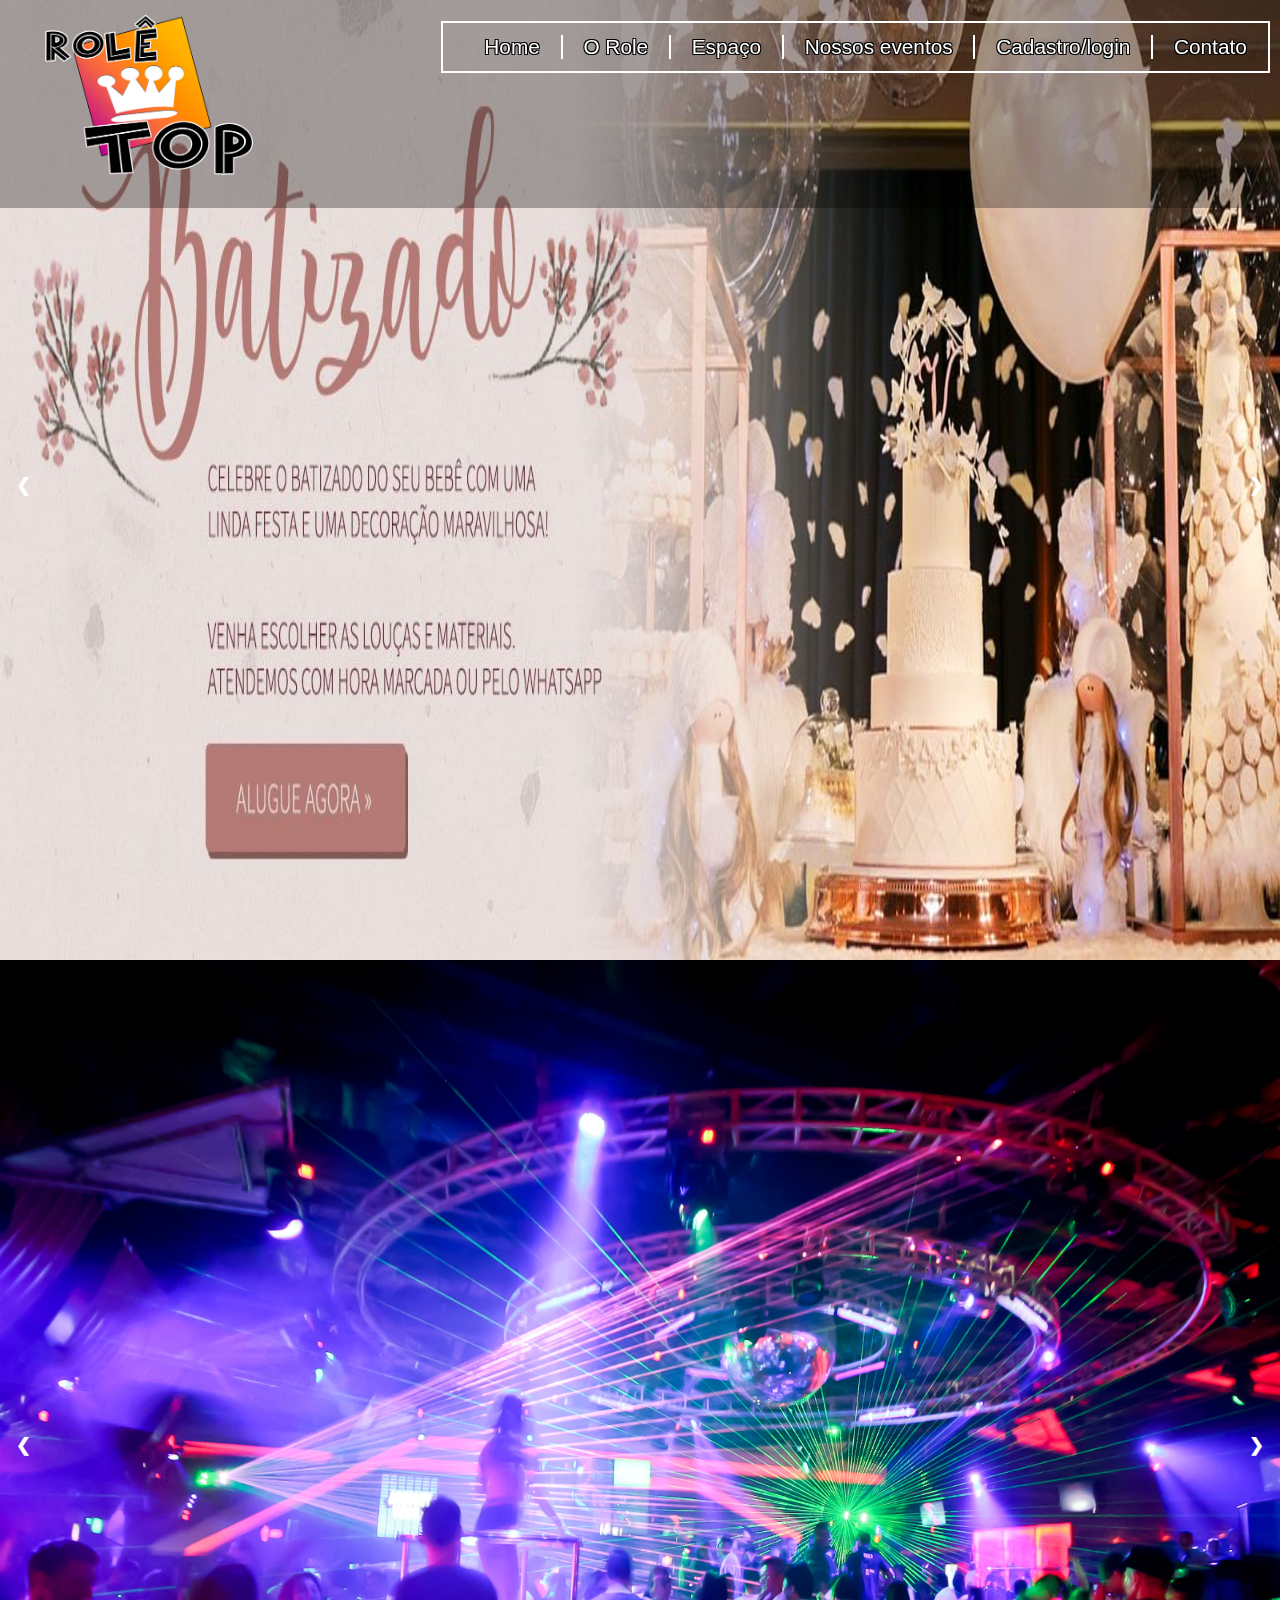
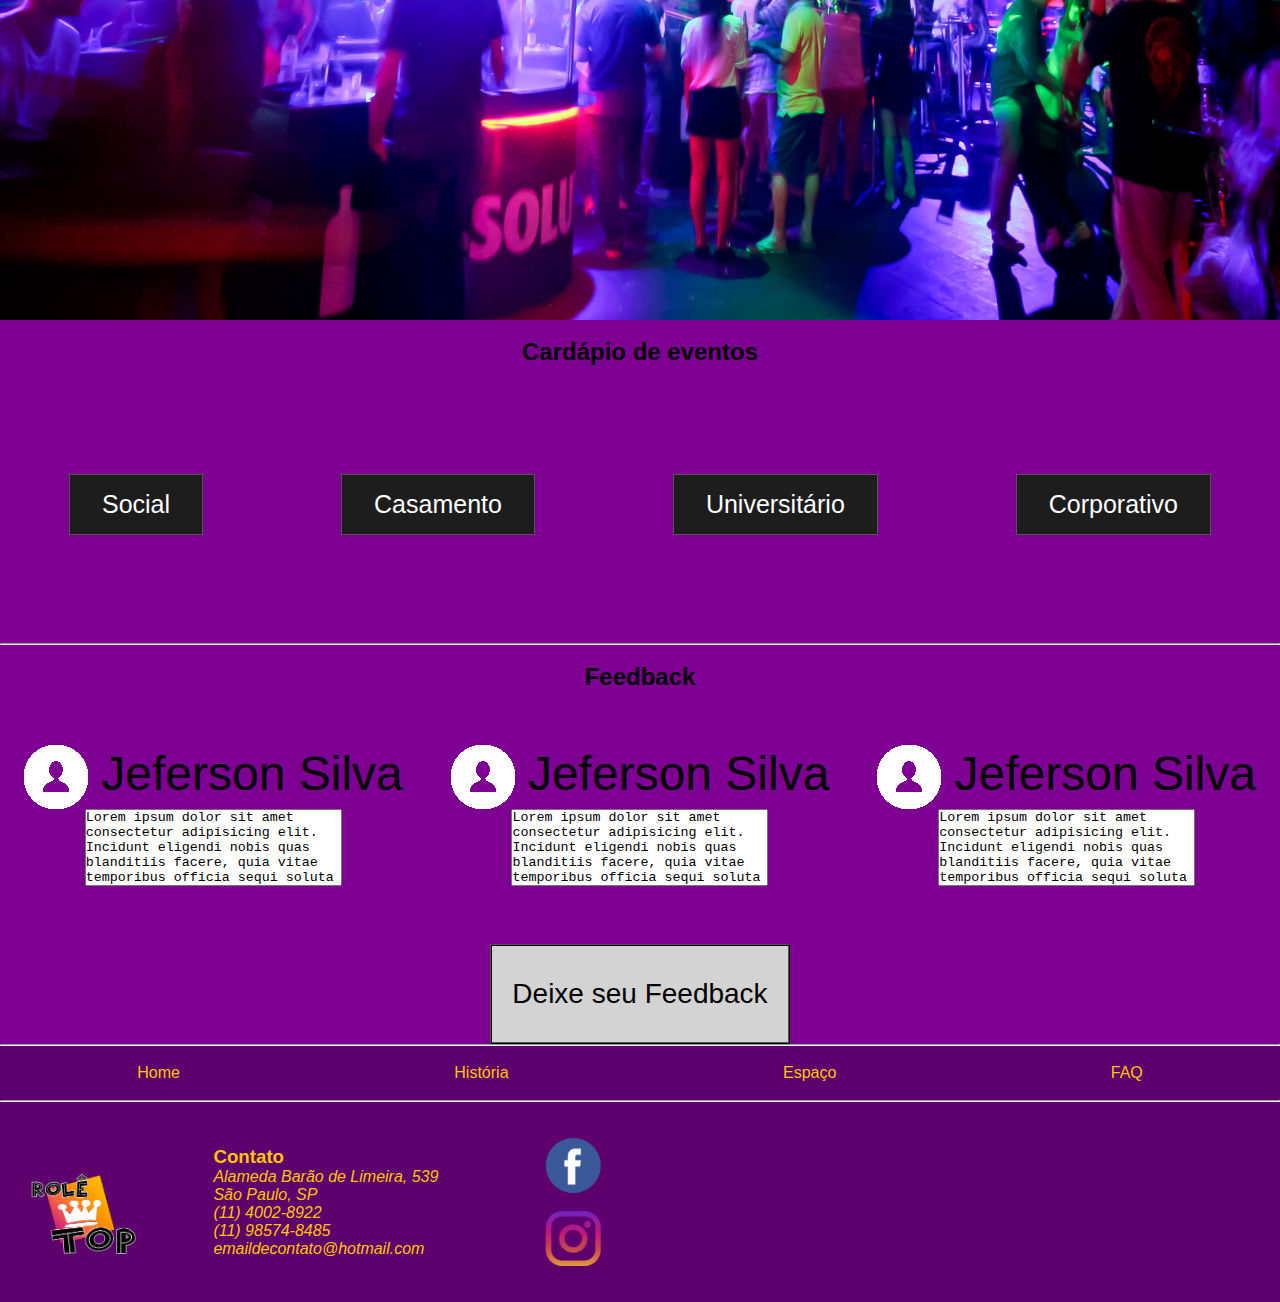
<file: index.html>
<!DOCTYPE html>
<html lang="pt-br">

<head>
  <meta charset="UTF-8">
  <meta name="viewport" content="width=device-width, initial-scale=1.0">
  <meta http-equiv="X-UA-Compatible" content="ie=edge">
  <title>RoleTop</title>
  <link rel="stylesheet" href="css/style.css" type="text/css">
  <link rel="stylesheet" href="https://cdnjs.cloudflare.com/ajax/libs/font-awesome/4.7.0/css/font-awesome.min.css">
</head>

<body>

  <!-- &*&*&*&*&*&*&*&*&*& HEADER - INICIO *&*&*&*&*&*&*&*&*&* -->

  <header>
    <div id="teste">
      <nav>
        <ul id="go" class="topnav">
          <li class="linha"><a href="index.html#">Home</a></li>
          <li class="linha"><a href="historia.html">O Role</a></li>
          <li class="linha"><a href="espaço.html">Espaço</a></li>
          <li class="linha"><a href="#cardapio">Nossos eventos</a></li>
          <li class="linha open-button" onclick="openForm()">Cadastro/login</li>
          <li id="linha-contato"><a href="index.html#copy">Contato</a></li>
          <li><a href="javascript:void(0);" class="icon" onclick="myFunction()">
            <i class="fa fa-bars" style="font-size: 70px"></i>
          </a>
        </li>
        </ul>
      </nav>
      <section id="logo-area">
        <a href="index.html"><img id="logo" src="img/logo.png" alt="Logo" title="Logo"></a>
      </section>
    </div>

    <!-- &*&* POPUP LOGIN *&*&* -->
    <div class="form-popup" id="myForm">
      <form action="/action_page.php" class="form-container">
        <h1>Login</h1>

        <label for="email"><b>Email</b></label>
        <input type="text" placeholder="Digite seu Email" name="email" required>

        <label for="psw"><b>Password</b></label>
        <input type="password" placeholder="Digite sua senha" name="psw" required>

        <a href="usuario.html"><button type="submit" class="btn">Login</button></a> 
        <button type="button" class="btn cancel" onclick="closeForm()">Close</button>
        <p>Não tem login? Faça seu <a href="cadastro.html">cadastro aqui</a></p>
      </form>
    </div>
    <!-- &*&* POPUP LOGIN *&*&* -->
  </header>

  <!-- &*&*&*&*&*&*&*&*&*& HEADER - FIM *&*&*&*&*&*&*&*&*&* -->

  <!-- &*&*&*&*&*&*&*&*&*& MAIN - INICIO *&*&*&*&*&*&*&*&*&* -->
  <main>
    <div>
      <div class="slideshow-container">
        <div class="mySlides1">
          <img src="img/banner_batizado2.jpg" style="width:100%" height="960px">
        </div>

        <div class="mySlides1">
          <img src="img/banner_casamento2.jpg" style="width:100%" height="960px">
        </div>

        <div class="mySlides1">
          <img src="img/banner_corporativo.jpg" style="width:100%" height="960px">
        </div>

        <a class="prev" onclick="plusSlides(-1, 0)">&#10094;</a>
        <a class="next" onclick="plusSlides(1, 0)">&#10095;</a>
      </div>

      <div class="slideshow-container">
        <div class="mySlides2" id="scroll">
          <img src="img/1.jpg" style="width:100%" height="960px">
        </div>

        <div class="mySlides2">
          <img src="img/2.jpg" style="width:100%" height="960px">
        </div>

        <div class="mySlides2">
          <img src="img/3.jpg" style="width:100%" height="960px">
        </div>

        <a class="prev" onclick="plusSlides(-1, 1)">&#10094;</a>
        <a class="next" onclick="plusSlides(1, 1)">&#10095;</a>
      </div>
    </div>
    <div id="cardapio">
      <br>
      <h2>Cardápio de eventos</h2>

      <br>
      <br>
      <br>
      <br>
      <br>
      <br>

      <div class="btn-group">
        <a href="social.html"><button class="button">Social</button></a>
        <a href="casamento.html"> <button class="button">Casamento</button></a>
        <a href="universitario.html"><button class="button">Universitário</button></a> 
        <a href="corporativo.html"> <button class="button">Corporativo</button></a>
      </div>
      <br>
      <br>
      <br>
      <br>
      <br>
      <br>
      <hr>
      <br>
      <h2>Feedback</h2>
      <br>
      <br>
      <br>
      <div id="jef">
        <div>
          <p><img src="img/user.png" alt=""> Jeferson Silva</p>
        </div>
        <div class="none">
          <p><img src="img/user.png" alt=""> Jeferson Silva</p>
        </div>
        <div class="none">
          <p><img src="img/user.png" alt=""> Jeferson Silva</p>
        </div>
      </div>

      <div id="comentario">
        <div>
          <textarea readonly name="1" id="" cols="30" rows="5"
            placeholder="Depoimento">Lorem ipsum dolor sit amet consectetur adipisicing elit. Incidunt eligendi nobis quas blanditiis facere, quia vitae temporibus officia sequi soluta illo aliquam est doloribus. Vel doloribus quas hic. Fugit, iure?</textarea>
        </div>
        <div class="none">
          <textarea readonly name="1" id="" cols="30" rows="5"
            placeholder="Depoimento">Lorem ipsum dolor sit amet consectetur adipisicing elit. Incidunt eligendi nobis quas blanditiis facere, quia vitae temporibus officia sequi soluta illo aliquam est doloribus. Vel doloribus quas hic. Fugit, iure?</textarea>
        </div>
        <div class="none">
          <textarea readonly name="1" id="" cols="30" rows="5"
            placeholder="Depoimento">Lorem ipsum dolor sit amet consectetur adipisicing elit. Incidunt eligendi nobis quas blanditiis facere, quia vitae temporibus officia sequi soluta illo aliquam est doloribus. Vel doloribus quas hic. Fugit, iure?</textarea>
        </div>
      </div>
      <br>
      <br>
      <br>
      <div id="feed-buttom">
      <button class="button-feedback" onclick="openForm()"><span>Deixe seu Feedback</span></button>
      </div>
    </div>
    <hr>

  </main>
  <!-- &*&*&*&*&*&*&*&*&*& MAIN - FIM *&*&*&*&*&*&*&*&*&* -->


  <!-- &*&*&*&*&*&*&*&*&*& FOOTER - INICIO *&*&*&*&*&*&*&*&*&* -->

  <footer>
    <div id="nav-rod">

      <ul>
        <li><a href="index.html#">Home</a></li>
        <li><a href="historia.html">História</a></li>
        <li><a href="espaço.html">Espaço</a></li>
        <li><a href="">FAQ</a></li>
      </ul>
    </div>
    <hr>
    <section id="copy">
      <a href="index.html#"><img id="logo-pe" src="img/logo.png" alt=""></a>
      <div id="contato">
        <h3>Contato</h3>
        <address>
          Alameda Barão de Limeira, 539 <br>
          São Paulo, SP <br>
          (11) 4002-8922 <br>
          (11) 98574-8485 <br>
          emaildecontato@hotmail.com
        </address>
      </div>
      <div id="icon-rodape">
        <img src="img/facebook.png" alt="" style="width: 55px; height: 55px;">
        <br>
        <img src="img/instagram.png" alt="" style="width: 55px; height: 55px;">
      </div>
      <iframe
        src="https://www.google.com/maps/embed?pb=!1m18!1m12!1m3!1d3657.8871329131725!2d-46.64847708538464!3d-23.536561566561176!2m3!1f0!2f0!3f0!3m2!1i1024!2i768!4f13.1!3m3!1m2!1s0x94ce5843deade6e3%3A0x124f377d06c7e71f!2sAlameda%20Bar%C3%A3o%20de%20Limeira%2C%20539%20-%20Campos%20El%C3%ADseos%2C%20S%C3%A3o%20Paulo%20-%20SP%2C%2001202-001!5e0!3m2!1spt-BR!2sbr!4v1567885525655!5m2!1spt-BR!2sbr"
        width="600" height="200" frameborder="0" style="border:0;" allowfullscreen=""></iframe>
    </section>

  </footer>

  <!-- &*&*&*&*&*&*&*&*&*& FOOTER - FIM *&*&*&*&*&*&*&*&*&* -->





</body>





<script>
  var slideIndex = [1, 1];
  var slideId = ["mySlides1", "mySlides2"]
  showSlides(1, 0);
  showSlides(1, 1);

  function plusSlides(n, no) {
    showSlides(slideIndex[no] += n, no);
  }

  function showSlides(n, no) {
    var i;
    var x = document.getElementsByClassName(slideId[no]);
    if (n > x.length) { slideIndex[no] = 1 }
    if (n < 1) { slideIndex[no] = x.length }
    for (i = 0; i < x.length; i++) {
      x[i].style.display = "none";
    }
    x[slideIndex[no] - 1].style.display = "block";
  }
</script>

<script>
  function openForm() {
    document.getElementById("myForm").style.display = "block";
  }

  function closeForm() {
    document.getElementById("myForm").style.display = "none";
  }
</script>

<script>
  // When the user scrolls down 80px from the top of the document, resize the navbar's padding and the logo's font size
  window.onscroll = function () { scrollFunction() };

  function scrollFunction() {
    if (document.body.scrollTop > 230 || document.documentElement.scrollTop > 230) {
      document.getElementById("teste").style.paddingBottom = "7.5em";
      document.getElementById("go").style.fontSize = "17px";
      document.getElementById("logo").style.height = "5em";
      document.getElementById("teste").style.backgroundColor = "rgb(93, 0, 109)";
      document.getElementById("teste").style.borderBottom = "1px solid black";
    } else {
      document.getElementById("teste").style.paddingBottom = "13em";
      document.getElementById("go").style.fontSize = "20.8px";
      document.getElementById("logo").style.height = "10em";
      document.getElementById("teste").style.backgroundColor = "rgba(0, 0, 0, 0.3)";
      document.getElementById("teste").style.borderBottom = "none";
    }
  }
</script>

<script>
  function myFunction() {
    var x = document.getElementById("go");
    if (x.className === "topnav") {
      x.className += " responsive";
    } else {
      x.className = "topnav";
    }
  }
</script>

<script>if (document.documentElement.clientWidth < 900) {
	// scripts
}
</script>

</html>
</file>
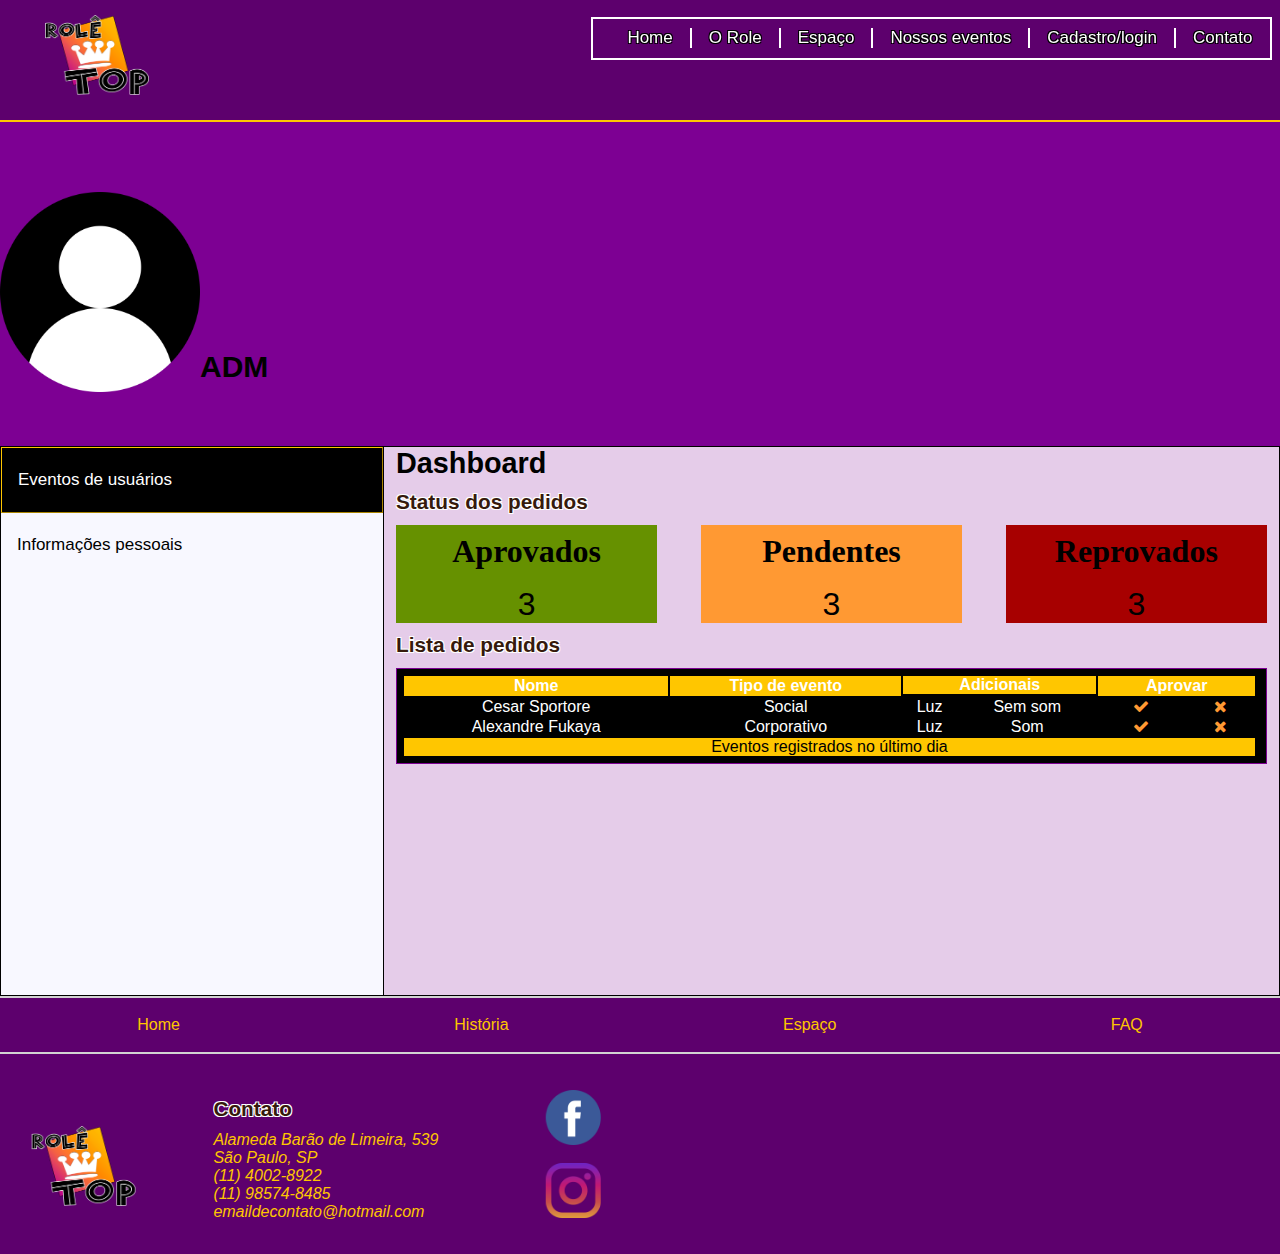
<file: adm.html>
<!DOCTYPE html>
<html lang="pt-br">
<head>
    <meta charset="UTF-8">
    <meta name="viewport" content="width=device-width, initial-scale=1.0">
    <meta http-equiv="X-UA-Compatible" content="ie=edge">
    <title>RoleTop</title>
    <link rel="stylesheet" href="css/adm.css" type="text/css">
    <link rel="stylesheet" href="https://cdnjs.cloudflare.com/ajax/libs/font-awesome/4.7.0/css/font-awesome.min.css">
    
</head>
<body>

<!-- &*&*&*&*&*&*&*&*&*& HEADER - INICIO *&*&*&*&*&*&*&*&*&* -->

    <header>
      <div id="teste">
        <nav>
          <ul id="go" class="topnav">
            <li class="linha"><a href="index.html#">Home</a></li>
            <li class="linha"><a href="historia.html">O Role</a></li>
            <li class="linha"><a href="espaço.html">Espaço</a></li>
            <li class="linha"><a href="#cardapio">Nossos eventos</a></li>
            <li class="linha open-button" onclick="openForm()">Cadastro/login</li>
            <li id="linha-contato"><a href="#copy">Contato</a></li>
            <li><a href="javascript:void(0);" class="icon" onclick="myFunction()">
              <i class="fa fa-bars" style="font-size: 70px"></i>
            </a>
          </li>
          </ul>
        </nav>
        <section id="logo-area">
          <a href="index.html"><img id="logo" src="img/logo.png" alt="Logo" title="Logo"></a>
        </section>
      </div>

              <!-- &*&* POPUP LOGIN *&*&* -->
              <div class="form-popup" id="myForm">
                    <form action="/action_page.php" class="form-container">
                      <h1>Login</h1>
                  
                      <label for="email"><b>Email</b></label>
                      <input type="text" placeholder="Digite seu Email" name="email" required>
                  
                      <label for="psw"><b>Password</b></label>
                      <input type="password" placeholder="Digite sua senha" name="psw" required>
                  
                      <a href="usuario.html"><button type="submit" class="btn">Login</button></a>
                      <button type="button" class="btn cancel" onclick="closeForm()">Close</button>
                      <p>Não tem login? Faça seu <a href="cadastro.html">cadastro aqui</a></p>
                    </form>
                </div>
              <!-- &*&* POPUP LOGIN *&*&* -->  
    </header>

<!-- &*&*&*&*&*&*&*&*&*& HEADER - FIM *&*&*&*&*&*&*&*&*&* -->

<!-- &*&*&*&*&*&*&*&*&*& MAIN - INICIO *&*&*&*&*&*&*&*&*&* -->
    <main>
<br>
<br>
<br>
<br>
        <div id="user">
       <p><img src="img/usuario.png" alt="" style="width: 200px; height: 200px"></p><p id="p2">ADM</p>
        </div>
<br>
<br>
<br>
        <div class="tab">
          <button class="tablinks" onclick="openCity(event, 'London')" id="defaultOpen">Eventos de usuários</button>
          <button class="tablinks" onclick="openCity(event, 'Tokyo')">Informações pessoais</button>
        </div>
        
        <div id="London" class="tabcontent">
            <h2>Dashboard</h2>

            <section id="status-pedidos">
                <h3>Status dos pedidos</h3>
                <div id="painel">
                    <div class="box-status-pedidos aprovados">
                        <h4>Aprovados</h4>
                        <p>3</p>
                    </div>
                    <div class="box-status-pedidos pendentes">
                        <h4>Pendentes</h4>
                        <p>3</p>
                    </div>
                    <div class="box-status-pedidos reprovados">
                        <h4>Reprovados</h4>
                        <p>3</p>
                    </div>
                </div>
            </section>
    
            <section id="lista-pedidos">
                <h3>Lista de pedidos</h3>
                <table>
                    <thead>
                        <tr>
                            <th rowspan="2">Nome</th>
                            <th rowspan="2">Tipo de evento</th>
                            <th colspan="2">Adicionais</th>
                            <th colspan="2" rowspan="2">Aprovar</th>
                        </tr>
                        <tr>
                            <th><i class="fas fa-hamburger"></i></th>
                            <th><i class="fas fa-mug-hot"></i></th>
                            <th></th>
                            <th></th>
                        </tr>
                    </thead>
                    <tfoot>
                        <tr>
                            <td colspan="6">
                                <p>Eventos registrados no último dia</p>
                            </td>
                        </tr>
                    </tfoot>
                    <tbody>
                        <tr>
                            <td>Cesar Sportore</td>
                            <td>Social</td>
                            <td>Luz</td>
                            <td>Sem som</td>
                            <td><a href="#"><i class="fa fa-check"></i></a></td>
                            <td><a href="#"><i class="fa fa-times"></i></a></td>
                        </tr>
                        <tr>
                            <td>Alexandre Fukaya</td>
                            <td>Corporativo</td>
                            <td>Luz</td>
                            <td>Som</td>
                            <td><a href="#"><i class="fa fa-check"></i></a></td>
                            <td><a href="#"><i class="fa fa-times"></i></a></td>
                        </tr>
                    </tbody>
                </table>
            </section>
        </div>
        
        
        
        <div id="Tokyo" class="tabcontent">
          <h3>Informações pessoais</h3>
          <br>
          <br>
          <p>DADOS DO USUÁRIO</p>
        </div>
<br>
<br>
<br>
<hr>
    </main>
<!-- &*&*&*&*&*&*&*&*&*& MAIN - FIM *&*&*&*&*&*&*&*&*&* -->          


<!-- &*&*&*&*&*&*&*&*&*& FOOTER - INICIO *&*&*&*&*&*&*&*&*&* -->

          <footer>
            <div id="nav-rod">

                    <ul>
                            <li><a href="index.html#">Home</a></li>
                            <li><a href="historia.html">História</a></li>
                            <li><a href="espaço.html">Espaço</a></li>
                            <li><a href="">FAQ</a></li>
                      </ul>
            </div>
<hr>
      <section id="copy">
          <a href="index.html#"><img id="logo-pe" src="img/logo.png" alt=""></a>
            <div id="contato">
                <h3>Contato</h3>     
                    <address>
                    Alameda Barão de Limeira, 539 <br>
                    São Paulo, SP <br>
                    (11) 4002-8922 <br>
                    (11) 98574-8485 <br>
                    emaildecontato@hotmail.com
                    </address>
            </div>
            <div id="icon-rodape">
                <img src="img/facebook.png" alt="" style="width: 55px; height: 55px;">
                <br>
                <img src="img/instagram.png" alt=""  style="width: 55px; height: 55px;">
              </div>
              <iframe src="https://www.google.com/maps/embed?pb=!1m18!1m12!1m3!1d3657.8871329131725!2d-46.64847708538464!3d-23.536561566561176!2m3!1f0!2f0!3f0!3m2!1i1024!2i768!4f13.1!3m3!1m2!1s0x94ce5843deade6e3%3A0x124f377d06c7e71f!2sAlameda%20Bar%C3%A3o%20de%20Limeira%2C%20539%20-%20Campos%20El%C3%ADseos%2C%20S%C3%A3o%20Paulo%20-%20SP%2C%2001202-001!5e0!3m2!1spt-BR!2sbr!4v1567885525655!5m2!1spt-BR!2sbr" width="600" height="200" frameborder="0" style="border:0;" allowfullscreen=""></iframe>
      </section>

</footer>

<!-- &*&*&*&*&*&*&*&*&*& FOOTER - FIM *&*&*&*&*&*&*&*&*&* -->




    
</body>



<script>
    function openForm() {
      document.getElementById("myForm").style.display = "block";
    }
    
    function closeForm() {
      document.getElementById("myForm").style.display = "none";
    }
    </script>

<script>
  function myFunction() {
    var x = document.getElementById("go");
    if (x.className === "topnav") {
      x.className += " responsive";
    } else {
      x.className = "topnav";
    }
  }
</script>

<script>
  function openCity(evt, cityName) {
    var i, tabcontent, tablinks;
    tabcontent = document.getElementsByClassName("tabcontent");
    for (i = 0; i < tabcontent.length; i++) {
      tabcontent[i].style.display = "none";
    }
    tablinks = document.getElementsByClassName("tablinks");
    for (i = 0; i < tablinks.length; i++) {
      tablinks[i].className = tablinks[i].className.replace(" active", "");
    }
    document.getElementById(cityName).style.display = "block";
    evt.currentTarget.className += " active";
  }
  
  // Get the element with id="defaultOpen" and click on it
  document.getElementById("defaultOpen").click();
  </script>

</html>
</file>
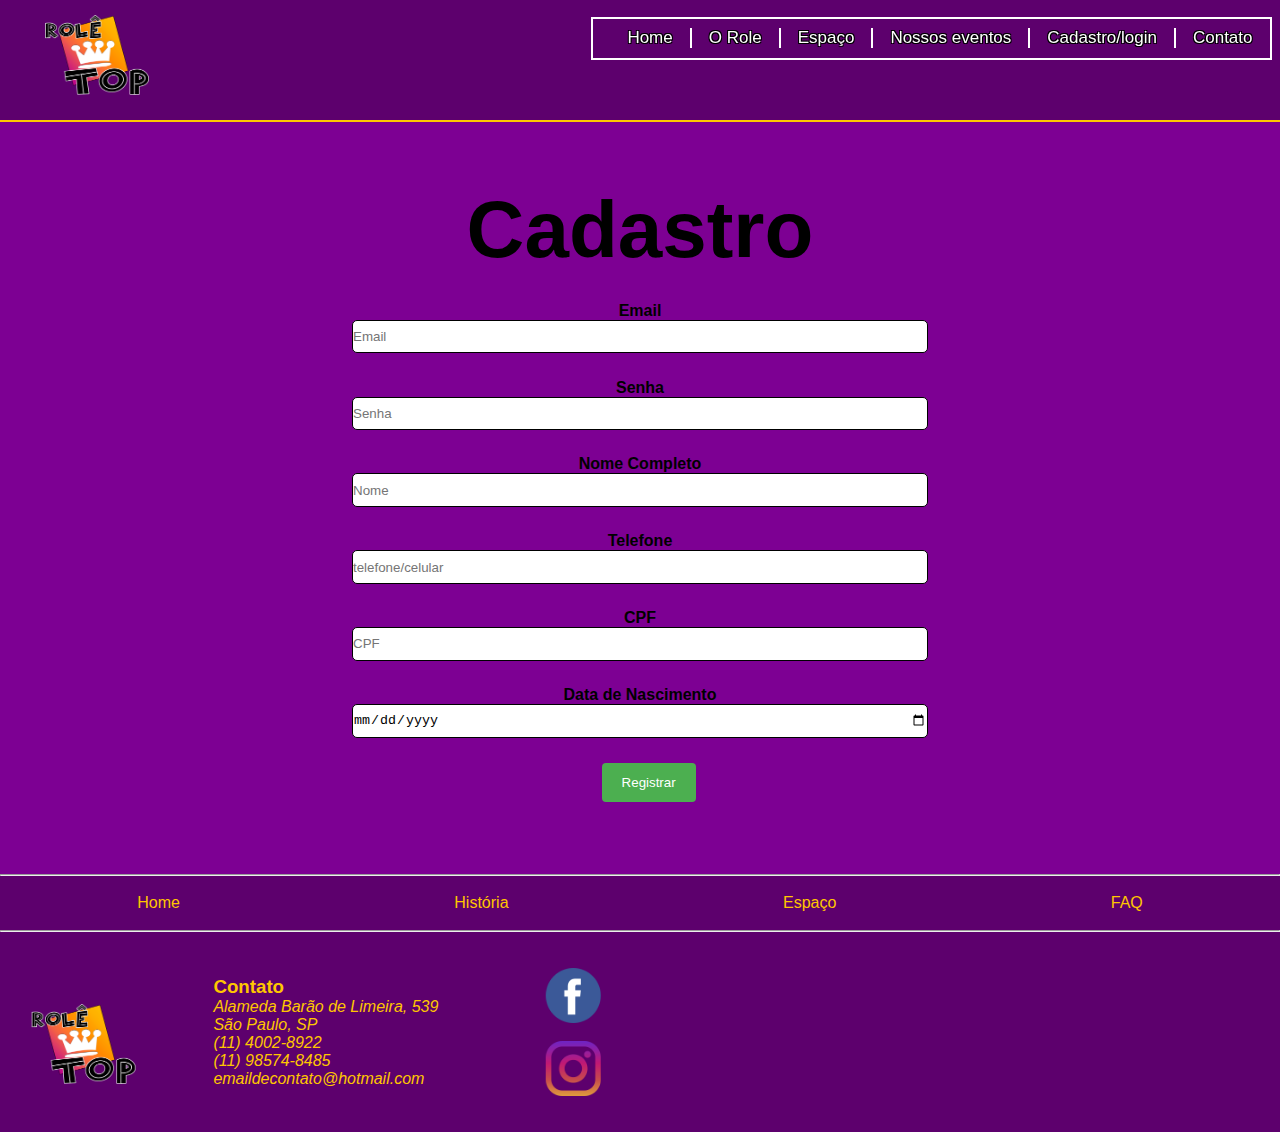
<file: cadastro.html>
<!DOCTYPE html>
<html lang="pt-br">
<head>
    <meta charset="UTF-8">
    <meta name="viewport" content="width=device-width, initial-scale=1.0">
    <meta http-equiv="X-UA-Compatible" content="ie=edge">
    <title>RoleTop</title>
    <link rel="stylesheet" href="css/cadastro.css" type="text/css">
    <link rel="stylesheet" href="https://cdnjs.cloudflare.com/ajax/libs/font-awesome/4.7.0/css/font-awesome.min.css">
</head>
<body>

<!-- &*&*&*&*&*&*&*&*&*& HEADER - INICIO *&*&*&*&*&*&*&*&*&* -->

    <header>
      <div id="teste">
        <nav>
          <ul id="go" class="topnav">
            <li class="linha"><a href="index.html#">Home</a></li>
            <li class="linha"><a href="historia.html">O Role</a></li>
            <li class="linha"><a href="espaço.html">Espaço</a></li>
            <li class="linha"><a href="#cardapio">Nossos eventos</a></li>
            <li class="linha open-button" onclick="openForm()">Cadastro/login</li>
            <li id="linha-contato"><a href="#copy">Contato</a></li>
            <li><a href="javascript:void(0);" class="icon" onclick="myFunction()">
              <i class="fa fa-bars" style="font-size: 70px"></i>
            </a>
          </li>
          </ul>
        </nav>
        <section id="logo-area">
          <a href="index.html"><img id="logo" src="img/logo.png" alt="Logo" title="Logo"></a>
        </section>
      </div>

              <!-- &*&* POPUP LOGIN *&*&* -->
              <div class="form-popup" id="myForm">
                    <form action="/action_page.php" class="form-container">
                      <h1>Login</h1>
                  
                      <label for="email"><b>Email</b></label>
                      <input type="text" placeholder="Digite seu Email" name="email" required>
                  
                      <label for="psw"><b>Password</b></label>
                      <input type="password" placeholder="Digite sua senha" name="psw" required>
                  
                      <a href="usuario.html"><button type="submit" class="btn">Login</button></a>
                      <button type="button" class="btn cancel" onclick="closeForm()">Close</button>
                      <p>Não tem login? Faça seu <a href="cadastro.html">cadastro aqui</a></p>
                    </form>
                </div>
              <!-- &*&* POPUP LOGIN *&*&* -->  
    </header>

<!-- &*&*&*&*&*&*&*&*&*& HEADER - FIM *&*&*&*&*&*&*&*&*&* -->

<!-- &*&*&*&*&*&*&*&*&*& MAIN - INICIO *&*&*&*&*&*&*&*&*&* -->
    <main>
<br>
<br>
<br>
<br>
        <div id="line">
            <form action="usuario.html">
                    <h1>Cadastro</h1>
                <div id="align">
                    <div id="double-col">
                        <label for="email">Email</label>                       
                        <input type="email"  placeholder="Email">

                        <label for="senha">Senha</label>                       
                        <input type="password" placeholder="Senha" >

                        <label for="nome">Nome Completo</label>                       
                        <input type="text"  placeholder="Nome">
                        
                        <label for="teleone">Telefone</label>                       
                        <input type="text" placeholder="telefone/celular" >

                        <label for="cpf">CPF</label>                       
                        <input type="text"  placeholder="CPF">

                        <label for="data">Data de Nascimento</label>                      
                        <input type="date" placeholder="Data de Nascimento" >
                    </div>
                </div>
                <input type="submit" value="Registrar">
                <br>
                <br>
            </form>
        </div>
<br>
<br>
<br>
<hr>
    </main>
<!-- &*&*&*&*&*&*&*&*&*& MAIN - FIM *&*&*&*&*&*&*&*&*&* -->          


<!-- &*&*&*&*&*&*&*&*&*& FOOTER - INICIO *&*&*&*&*&*&*&*&*&* -->

          <footer>
            <div id="nav-rod">

                    <ul>
                            <li><a href="index.html#">Home</a></li>
                            <li><a href="historia.html">História</a></li>
                            <li><a href="espaço.html">Espaço</a></li>
                            <li><a href="">FAQ</a></li>
                      </ul>
            </div>
<hr>
      <section id="copy">
          <a href="index.html#"><img id="logo-pe" src="img/logo.png" alt=""></a>
            <div id="contato">
                <h3>Contato</h3>     
                    <address>
                    Alameda Barão de Limeira, 539 <br>
                    São Paulo, SP <br>
                    (11) 4002-8922 <br>
                    (11) 98574-8485 <br>
                    emaildecontato@hotmail.com
                    </address>
            </div>
            <div id="icon-rodape">
                <img src="img/facebook.png" alt="" style="width: 55px; height: 55px;">
                <br>
                <img src="img/instagram.png" alt=""  style="width: 55px; height: 55px;">
              </div>
              <iframe src="https://www.google.com/maps/embed?pb=!1m18!1m12!1m3!1d3657.8871329131725!2d-46.64847708538464!3d-23.536561566561176!2m3!1f0!2f0!3f0!3m2!1i1024!2i768!4f13.1!3m3!1m2!1s0x94ce5843deade6e3%3A0x124f377d06c7e71f!2sAlameda%20Bar%C3%A3o%20de%20Limeira%2C%20539%20-%20Campos%20El%C3%ADseos%2C%20S%C3%A3o%20Paulo%20-%20SP%2C%2001202-001!5e0!3m2!1spt-BR!2sbr!4v1567885525655!5m2!1spt-BR!2sbr" width="600" height="200" frameborder="0" style="border:0;" allowfullscreen=""></iframe>
      </section>

</footer>

<!-- &*&*&*&*&*&*&*&*&*& FOOTER - FIM *&*&*&*&*&*&*&*&*&* -->




    
</body>



<script>
    function openForm() {
      document.getElementById("myForm").style.display = "block";
    }
    
    function closeForm() {
      document.getElementById("myForm").style.display = "none";
    }
    </script>

<script>
  function myFunction() {
    var x = document.getElementById("go");
    if (x.className === "topnav") {
      x.className += " responsive";
    } else {
      x.className = "topnav";
    }
  }
</script>
</html>
</file>
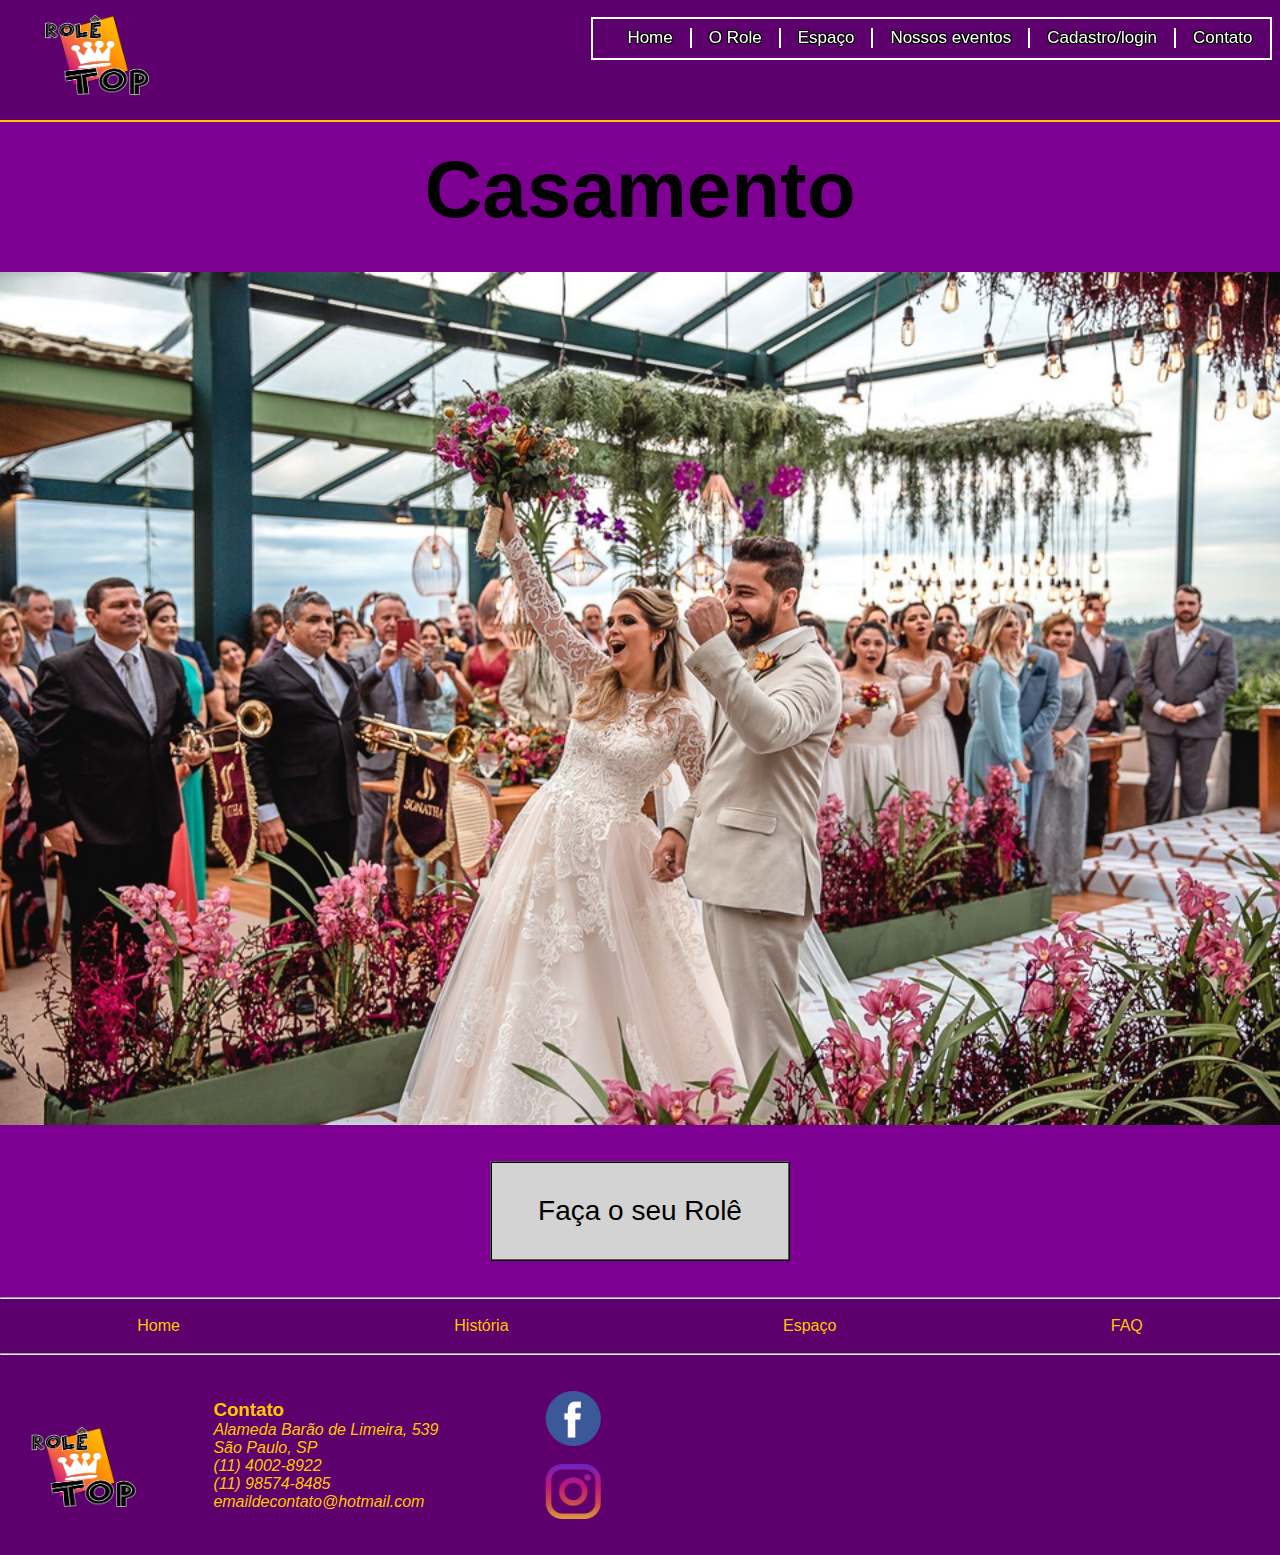
<file: casamento.html>
<!DOCTYPE html>
<html lang="pt-br">
<head>
    <meta charset="UTF-8">
    <meta name="viewport" content="width=device-width, initial-scale=1.0">
    <meta http-equiv="X-UA-Compatible" content="ie=edge">
    <title>RoleTop</title>
    <link rel="stylesheet" href="css/eventos.css" type="text/css">
    <link rel="stylesheet" href="https://cdnjs.cloudflare.com/ajax/libs/font-awesome/4.7.0/css/font-awesome.min.css">
</head>
<body>

<!-- &*&*&*&*&*&*&*&*&*& HEADER - INICIO *&*&*&*&*&*&*&*&*&* -->

    <header>
            <div id="teste">
              <nav>
                <ul id="go" class="topnav">
                  <li class="linha"><a href="index.html#">Home</a></li>
                  <li class="linha"><a href="historia.html">O Role</a></li>
                  <li class="linha"><a href="espaço.html">Espaço</a></li>
                  <li class="linha"><a href="#cardapio">Nossos eventos</a></li>
                  <li class="linha open-button" onclick="openForm()">Cadastro/login</li>
                  <li id="linha-contato"><a href="#copy">Contato</a></li>
                  <li><a href="javascript:void(0);" class="icon" onclick="myFunction()">
                    <i class="fa fa-bars" style="font-size: 70px"></i>
                  </a>
                </li>
                </ul>
              </nav>
                <section id="logo-area">
                    <a href="index.html#"><img id="logo" src="img/logo.png" alt="Logo" title="Logo"></a>
                </section>
              </div>

              <!-- &*&* POPUP LOGIN *&*&* -->
              <div class="form-popup" id="myForm">
                    <form action="/action_page.php" class="form-container">
                      <h1>Login</h1>
                  
                      <label for="email"><b>Email</b></label>
                      <input type="text" placeholder="Digite seu Email" name="email" required>
                  
                      <label for="psw"><b>Password</b></label>
                      <input type="password" placeholder="Digite sua senha" name="psw" required>
                  
                      <a href="usuario.html"><button type="submit" class="btn">Login</button></a>
                      <button type="button" class="btn cancel" onclick="closeForm()">Close</button>
                      <p>Não tem login? Faça seu <a href="cadastro.html">cadastro aqui</a></p>
                    </form>
                </div>
              <!-- &*&* POPUP LOGIN *&*&* -->  
    </header>

<!-- &*&*&*&*&*&*&*&*&*& HEADER - FIM *&*&*&*&*&*&*&*&*&* -->

<!-- &*&*&*&*&*&*&*&*&*& MAIN - INICIO *&*&*&*&*&*&*&*&*&* -->
    <main>
<br>
<br>
<br>
<br>
<br>
<br>
<br>
<br>
        <h1>Casamento</h1>
<br>
<br>
        <div id="social">
          <img src="img/Festa-2.png" alt="Evento Social">
        </div>
<br>
<br>
      <div id="feed-buttom">
      <button class="button-feedback" onclick="openForm()"><span>Faça o seu Rolê</span></button>
      </div>
<br>
<br>
<hr>
        </main>
<!-- &*&*&*&*&*&*&*&*&*& MAIN - FIM *&*&*&*&*&*&*&*&*&* -->          


<!-- &*&*&*&*&*&*&*&*&*& FOOTER - INICIO *&*&*&*&*&*&*&*&*&* -->

          <footer>
            <div id="nav-rod">

                    <ul>
                        <li><a href="index.html#">Home</a></li>
                        <li><a href="historia.html">História</a></li>
                        <li><a href="espaço.html">Espaço</a></li>
                        <li><a href="">FAQ</a></li>
                      </ul>
            </div>
<hr>
      <section id="copy">
          <a href="index.html#"><img id="logo-pe" src="img/logo.png" alt=""></a>
            <div id="contato">
                <h3>Contato</h3>     
                    <address>
                    Alameda Barão de Limeira, 539 <br>
                    São Paulo, SP <br>
                    (11) 4002-8922 <br>
                    (11) 98574-8485 <br>
                    emaildecontato@hotmail.com
                    </address>
            </div>
            <div id="icon-rodape">
                <img src="img/facebook.png" alt="" style="width: 55px; height: 55px;">
                <br>
                <img src="img/instagram.png" alt=""  style="width: 55px; height: 55px;">
              </div>
              <iframe src="https://www.google.com/maps/embed?pb=!1m18!1m12!1m3!1d3657.8871329131725!2d-46.64847708538464!3d-23.536561566561176!2m3!1f0!2f0!3f0!3m2!1i1024!2i768!4f13.1!3m3!1m2!1s0x94ce5843deade6e3%3A0x124f377d06c7e71f!2sAlameda%20Bar%C3%A3o%20de%20Limeira%2C%20539%20-%20Campos%20El%C3%ADseos%2C%20S%C3%A3o%20Paulo%20-%20SP%2C%2001202-001!5e0!3m2!1spt-BR!2sbr!4v1567885525655!5m2!1spt-BR!2sbr" width="600" height="200" frameborder="0" style="border:0;" allowfullscreen=""></iframe>
      </section>

</footer>

<!-- &*&*&*&*&*&*&*&*&*& FOOTER - FIM *&*&*&*&*&*&*&*&*&* -->




    
</body>



<script>
    function openForm() {
      document.getElementById("myForm").style.display = "block";
    }
    
    function closeForm() {
      document.getElementById("myForm").style.display = "none";
    }
    </script>

<script>
  function myFunction() {
    var x = document.getElementById("go");
    if (x.className === "topnav") {
      x.className += " responsive";
    } else {
      x.className = "topnav";
    }
  }
</script>
</html>
</file>
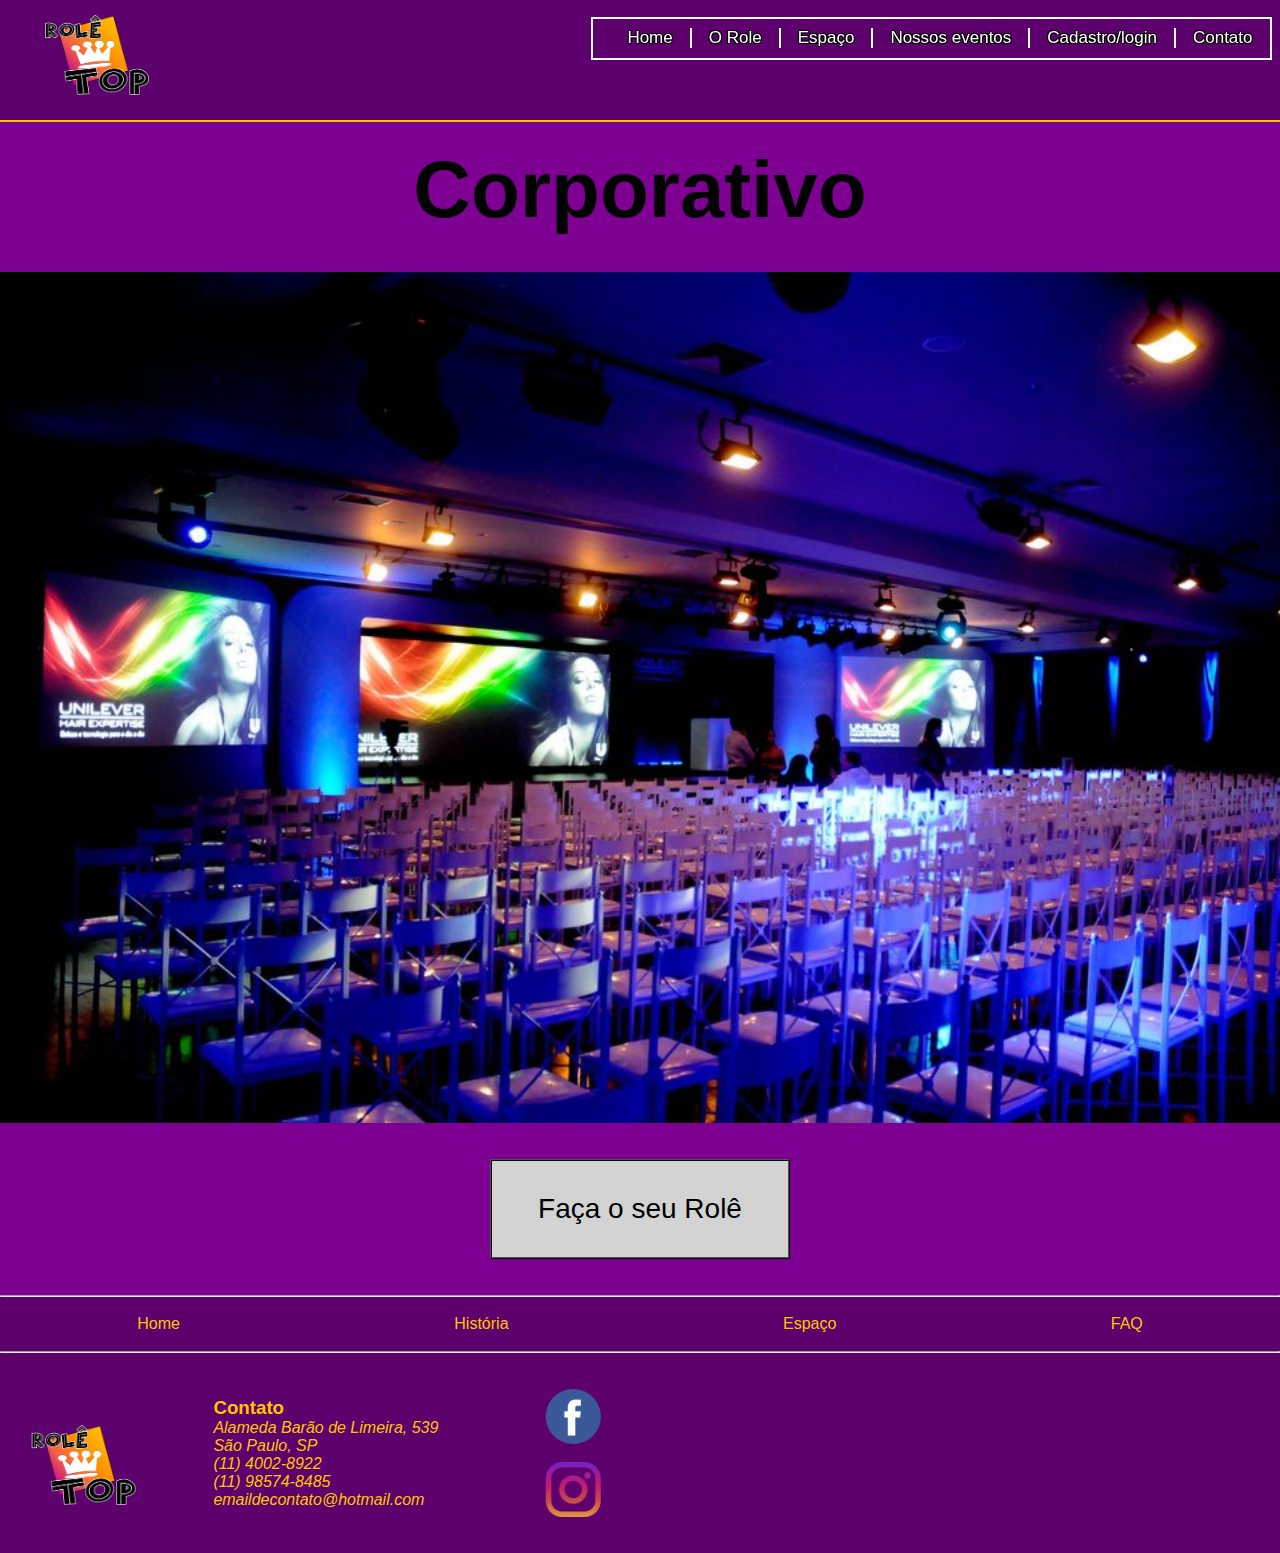
<file: corporativo.html>
<!DOCTYPE html>
<html lang="pt-br">
<head>
    <meta charset="UTF-8">
    <meta name="viewport" content="width=device-width, initial-scale=1.0">
    <meta http-equiv="X-UA-Compatible" content="ie=edge">
    <title>RoleTop</title>
    <link rel="stylesheet" href="css/eventos.css" type="text/css">
    <link rel="stylesheet" href="https://cdnjs.cloudflare.com/ajax/libs/font-awesome/4.7.0/css/font-awesome.min.css">
</head>
<body>

<!-- &*&*&*&*&*&*&*&*&*& HEADER - INICIO *&*&*&*&*&*&*&*&*&* -->

    <header>
            <div id="teste">
              <nav>
                <ul id="go" class="topnav">
                  <li class="linha"><a href="index.html#">Home</a></li>
                  <li class="linha"><a href="historia.html">O Role</a></li>
                  <li class="linha"><a href="espaço.html">Espaço</a></li>
                  <li class="linha"><a href="#cardapio">Nossos eventos</a></li>
                  <li class="linha open-button" onclick="openForm()">Cadastro/login</li>
                  <li id="linha-contato"><a href="#copy">Contato</a></li>
                  <li><a href="javascript:void(0);" class="icon" onclick="myFunction()">
                    <i class="fa fa-bars" style="font-size: 70px"></i>
                  </a>
                </li>
                </ul>
              </nav>
                <section id="logo-area">
                    <a href="index.html#"><img id="logo" src="img/logo.png" alt="Logo" title="Logo"></a>
                </section>
              </div>

              <!-- &*&* POPUP LOGIN *&*&* -->
              <div class="form-popup" id="myForm">
                    <form action="/action_page.php" class="form-container">
                      <h1>Login</h1>
                  
                      <label for="email"><b>Email</b></label>
                      <input type="text" placeholder="Digite seu Email" name="email" required>
                  
                      <label for="psw"><b>Password</b></label>
                      <input type="password" placeholder="Digite sua senha" name="psw" required>
                  
                      <a href="usuario.html"><button type="submit" class="btn">Login</button></a>
                      <button type="button" class="btn cancel" onclick="closeForm()">Close</button>
                      <p>Não tem login? Faça seu <a href="cadastro.html">cadastro aqui</a></p>
                    </form>
                </div>
              <!-- &*&* POPUP LOGIN *&*&* -->  
    </header>

<!-- &*&*&*&*&*&*&*&*&*& HEADER - FIM *&*&*&*&*&*&*&*&*&* -->

<!-- &*&*&*&*&*&*&*&*&*& MAIN - INICIO *&*&*&*&*&*&*&*&*&* -->
    <main>
<br>
<br>
<br>
<br>
<br>
<br>
<br>
<br>
        <h1>Corporativo</h1>
<br>
<br>
        <div id="social">
          <img src="img/Festa-3.jpg" alt="Evento Social">
        </div>
<br>
<br>
      <div id="feed-buttom">
      <button class="button-feedback" onclick="openForm()"><span>Faça o seu Rolê</span></button>
      </div>
<br>
<br>
<hr>
        </main>
<!-- &*&*&*&*&*&*&*&*&*& MAIN - FIM *&*&*&*&*&*&*&*&*&* -->          


<!-- &*&*&*&*&*&*&*&*&*& FOOTER - INICIO *&*&*&*&*&*&*&*&*&* -->

          <footer>
            <div id="nav-rod">

                    <ul>
                        <li><a href="index.html#">Home</a></li>
                        <li><a href="historia.html">História</a></li>
                        <li><a href="espaço.html">Espaço</a></li>
                        <li><a href="">FAQ</a></li>
                      </ul>
            </div>
<hr>
      <section id="copy">
          <a href="index.html#"><img id="logo-pe" src="img/logo.png" alt=""></a>
            <div id="contato">
                <h3>Contato</h3>     
                    <address>
                    Alameda Barão de Limeira, 539 <br>
                    São Paulo, SP <br>
                    (11) 4002-8922 <br>
                    (11) 98574-8485 <br>
                    emaildecontato@hotmail.com
                    </address>
            </div>
            <div id="icon-rodape">
                <img src="img/facebook.png" alt="" style="width: 55px; height: 55px;">
                <br>
                <img src="img/instagram.png" alt=""  style="width: 55px; height: 55px;">
              </div>
              <iframe src="https://www.google.com/maps/embed?pb=!1m18!1m12!1m3!1d3657.8871329131725!2d-46.64847708538464!3d-23.536561566561176!2m3!1f0!2f0!3f0!3m2!1i1024!2i768!4f13.1!3m3!1m2!1s0x94ce5843deade6e3%3A0x124f377d06c7e71f!2sAlameda%20Bar%C3%A3o%20de%20Limeira%2C%20539%20-%20Campos%20El%C3%ADseos%2C%20S%C3%A3o%20Paulo%20-%20SP%2C%2001202-001!5e0!3m2!1spt-BR!2sbr!4v1567885525655!5m2!1spt-BR!2sbr" width="600" height="200" frameborder="0" style="border:0;" allowfullscreen=""></iframe>
      </section>

</footer>

<!-- &*&*&*&*&*&*&*&*&*& FOOTER - FIM *&*&*&*&*&*&*&*&*&* -->




    
</body>



<script>
    function openForm() {
      document.getElementById("myForm").style.display = "block";
    }
    
    function closeForm() {
      document.getElementById("myForm").style.display = "none";
    }
    </script>

<script>
  function myFunction() {
    var x = document.getElementById("go");
    if (x.className === "topnav") {
      x.className += " responsive";
    } else {
      x.className = "topnav";
    }
  }
</script>
</html>
</file>
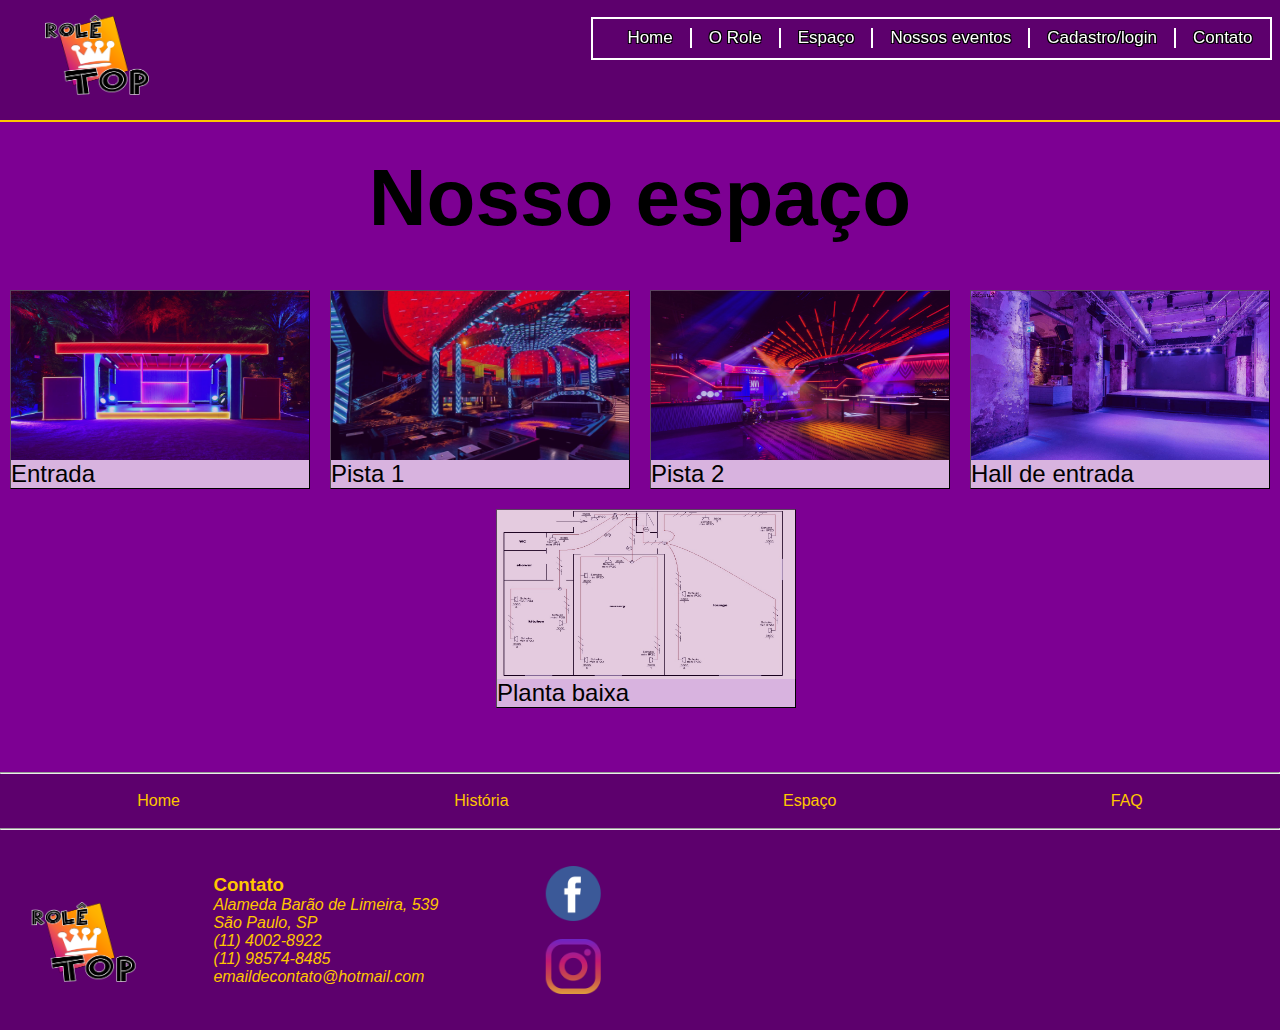
<file: espaço.html>
<!DOCTYPE html>
<html lang="pt-br">
<head>
    <meta charset="UTF-8">
    <meta name="viewport" content="width=device-width, initial-scale=1.0">
    <meta http-equiv="X-UA-Compatible" content="ie=edge">
    <title>RoleTop</title>
    <link rel="stylesheet" href="css/espaço.css" type="text/css">
    <link rel="stylesheet" href="https://cdnjs.cloudflare.com/ajax/libs/font-awesome/4.7.0/css/font-awesome.min.css">
    
</head>
<body>

<!-- &*&*&*&*&*&*&*&*&*& HEADER - INICIO *&*&*&*&*&*&*&*&*&* -->

    <header>
      <div id="teste">
        <nav>
          <ul id="go" class="topnav">
            <li class="linha"><a href="index.html#">Home</a></li>
            <li class="linha"><a href="historia.html">O Role</a></li>
            <li class="linha"><a href="espaço.html">Espaço</a></li>
            <li class="linha"><a href="#cardapio">Nossos eventos</a></li>
            <li class="linha open-button" onclick="openForm()">Cadastro/login</li>
            <li id="linha-contato"><a href="#copy">Contato</a></li>
            <li><a href="javascript:void(0);" class="icon" onclick="myFunction()">
              <i class="fa fa-bars" style="font-size: 70px"></i>
            </a>
          </li>
          </ul>
        </nav>
        <section id="logo-area">
          <a href="index.html"><img id="logo" src="img/logo.png" alt="Logo" title="Logo"></a>
        </section>
      </div>

              <!-- &*&* POPUP LOGIN *&*&* -->
              <div class="form-popup" id="myForm">
                    <form action="/action_page.php" class="form-container">
                      <h1>Login</h1>
                  
                      <label for="email"><b>Email</b></label>
                      <input type="text" placeholder="Digite seu Email" name="email" required>
                  
                      <label for="psw"><b>Password</b></label>
                      <input type="password" placeholder="Digite sua senha" name="psw" required>
                  
                      <a href="usuario.html"><button type="submit" class="btn">Login</button></a>
                      <button type="button" class="btn cancel" onclick="closeForm()">Close</button>
                      <p>Não tem login? Faça seu <a href="cadastro.html">cadastro aqui</a></p>
                    </form>
                </div>
              <!-- &*&* POPUP LOGIN *&*&* -->  
    </header>

<!-- &*&*&*&*&*&*&*&*&*& HEADER - FIM *&*&*&*&*&*&*&*&*&* -->

<!-- &*&*&*&*&*&*&*&*&*& MAIN - INICIO *&*&*&*&*&*&*&*&*&* -->
    <main>
<br>
<br>
<br>
<br>
        <div><h1>Nosso espaço</h1></div>
        <br>
        <br>
        
        <div class="row">
            <div class="column">
            <img src="img/e1.png" alt="Entrada" style="width:100%" onclick="myFunction(this);">
            <p>Entrada</p>
            </div>
            <div class="column">
            <img src="img/e2.png" alt="Pista 1" style="width:100%" onclick="myFunction(this);">
            <p>Pista 1</p>
            </div>
            <div class="column">
            <img src="img/e3.png" alt="Pista 2" style="width:100%" onclick="myFunction(this);">
            <p>Pista 2</p>
            </div>
            <div class="column">
            <img src="img/e4.png" alt="Hall" style="width:100%" onclick="myFunction(this);">
            <p>Hall de entrada</p>
            </div>
            <div class="column">
                <img id="planta-baixa" src="img/planta.png" alt="Planta baixa do local" onclick="myFunction(this);">
                <p id="planta-baixaP">Planta baixa</p>
            </div>
        </div>
  
  <div class="container">
    <span onclick="this.parentElement.style.display='none'" class="closebtn">&times;</span>
    <img id="expandedImg" style="width:100%">
    <div id="imgtext"></div>
  </div>
  
<br>
<br>
<br>
<hr>
    </main>
<!-- &*&*&*&*&*&*&*&*&*& MAIN - FIM *&*&*&*&*&*&*&*&*&* -->          


<!-- &*&*&*&*&*&*&*&*&*& FOOTER - INICIO *&*&*&*&*&*&*&*&*&* -->

          <footer>
            <div id="nav-rod">

                    <ul>
                            <li><a href="index.html#">Home</a></li>
                            <li><a href="historia.html">História</a></li>
                            <li><a href="espaço.html">Espaço</a></li>
                            <li><a href="">FAQ</a></li>
                      </ul>
            </div>
<hr>
      <section id="copy">
          <a href="index.html#"><img id="logo-pe" src="img/logo.png" alt=""></a>
            <div id="contato">
                <h3>Contato</h3>     
                    <address>
                    Alameda Barão de Limeira, 539 <br>
                    São Paulo, SP <br>
                    (11) 4002-8922 <br>
                    (11) 98574-8485 <br>
                    emaildecontato@hotmail.com
                    </address>
            </div>
            <div id="icon-rodape">
                <img src="img/facebook.png" alt="" style="width: 55px; height: 55px;">
                <br>
                <img src="img/instagram.png" alt=""  style="width: 55px; height: 55px;">
              </div>
              <iframe src="https://www.google.com/maps/embed?pb=!1m18!1m12!1m3!1d3657.8871329131725!2d-46.64847708538464!3d-23.536561566561176!2m3!1f0!2f0!3f0!3m2!1i1024!2i768!4f13.1!3m3!1m2!1s0x94ce5843deade6e3%3A0x124f377d06c7e71f!2sAlameda%20Bar%C3%A3o%20de%20Limeira%2C%20539%20-%20Campos%20El%C3%ADseos%2C%20S%C3%A3o%20Paulo%20-%20SP%2C%2001202-001!5e0!3m2!1spt-BR!2sbr!4v1567885525655!5m2!1spt-BR!2sbr" width="600" height="200" frameborder="0" style="border:0;" allowfullscreen=""></iframe>
      </section>

</footer>

<!-- &*&*&*&*&*&*&*&*&*& FOOTER - FIM *&*&*&*&*&*&*&*&*&* -->




    
</body>



<script>
    function openForm() {
      document.getElementById("myForm").style.display = "block";
    }
    
    function closeForm() {
      document.getElementById("myForm").style.display = "none";
    }
    </script>

<script>
  function myFunction(click) {
    var x = document.getElementById("go");
    if (x.className === "topnav") {
      x.className += " responsive";
    } else {
      x.className = "topnav";
    }
  }
</script>

<script>
  function openCity(evt, cityName) {
    var i, tabcontent, tablinks;
    tabcontent = document.getElementsByClassName("tabcontent");
    for (i = 0; i < tabcontent.length; i++) {
      tabcontent[i].style.display = "none";
    }
    tablinks = document.getElementsByClassName("tablinks");
    for (i = 0; i < tablinks.length; i++) {
      tablinks[i].className = tablinks[i].className.replace(" active", "");
    }
    document.getElementById(cityName).style.display = "block";
    evt.currentTarget.className += " active";
  }
  
  // Get the element with id="defaultOpen" and click on it
  document.getElementById("defaultOpen").click();
  </script>

<script>
    function myFunction(imgs) {
      var expandImg = document.getElementById("expandedImg");
      var imgText = document.getElementById("imgtext");
      expandImg.src = imgs.src;
      imgText.innerHTML = imgs.alt;
      expandImg.parentElement.style.display = "flex";
    }
    </script>

</html>
</file>
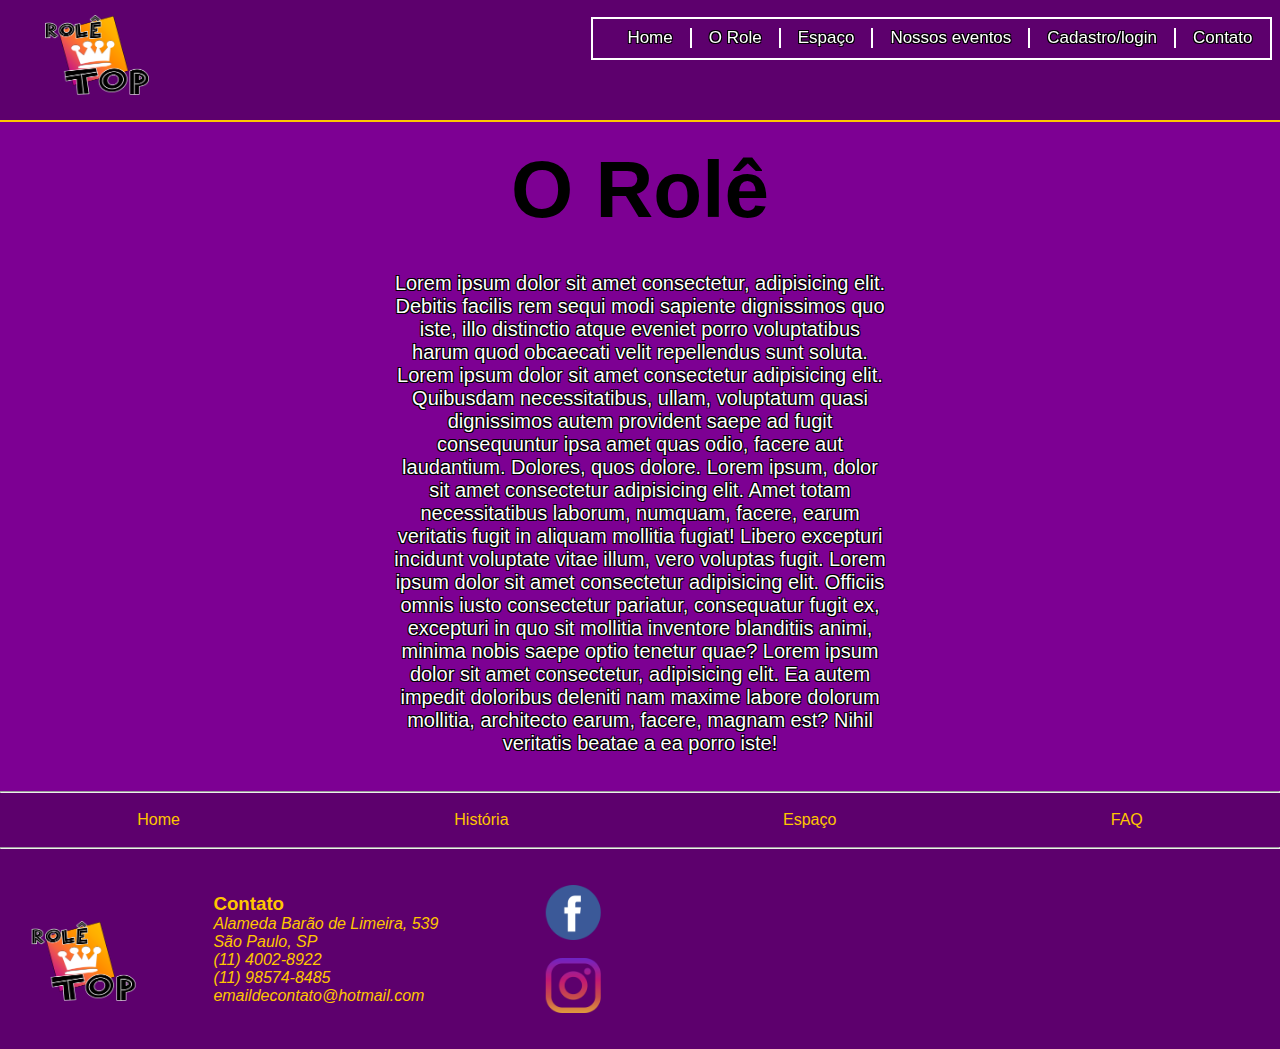
<file: historia.html>
<!DOCTYPE html>
<html lang="pt-br">
<head>
    <meta charset="UTF-8">
    <meta name="viewport" content="width=device-width, initial-scale=1.0">
    <meta http-equiv="X-UA-Compatible" content="ie=edge">
    <title>RoleTop</title>
    <link rel="stylesheet" href="css/historia.css" type="text/css">
    <link rel="stylesheet" href="https://cdnjs.cloudflare.com/ajax/libs/font-awesome/4.7.0/css/font-awesome.min.css">
</head>
<body>

<!-- &*&*&*&*&*&*&*&*&*& HEADER - INICIO *&*&*&*&*&*&*&*&*&* -->

    <header>
      <div id="teste">
        <nav>
          <ul id="go" class="topnav">
            <li class="linha"><a href="index.html#">Home</a></li>
            <li class="linha"><a href="historia.html">O Role</a></li>
            <li class="linha"><a href="espaço.html">Espaço</a></li>
            <li class="linha"><a href="#cardapio">Nossos eventos</a></li>
            <li class="linha open-button" onclick="openForm()">Cadastro/login</li>
            <li id="linha-contato"><a href="#copy">Contato</a></li>
            <li><a href="javascript:void(0);" class="icon" onclick="myFunction()">
              <i class="fa fa-bars" style="font-size: 70px"></i>
            </a>
          </li>
          </ul>
        </nav>
        <section id="logo-area">
          <a href="index.html"><img id="logo" src="img/logo.png" alt="Logo" title="Logo"></a>
        </section>
      </div>

              <!-- &*&* POPUP LOGIN *&*&* -->
              <div class="form-popup" id="myForm">
                    <form action="/action_page.php" class="form-container">
                      <h1>Login</h1>
                  
                      <label for="email"><b>Email</b></label>
                      <input type="text" placeholder="Digite seu Email" name="email" required>
                  
                      <label for="psw"><b>Password</b></label>
                      <input type="password" placeholder="Digite sua senha" name="psw" required>
                  
                      <a href="usuario.html"><button type="submit" class="btn">Login</button></a>
                      <button type="button" class="btn cancel" onclick="closeForm()">Close</button>
                      <p>Não tem login? Faça seu <a href="cadastro.html">cadastro aqui</a></p>
                    </form>
                </div>
              <!-- &*&* POPUP LOGIN *&*&* -->  
    </header>

<!-- &*&*&*&*&*&*&*&*&*& HEADER - FIM *&*&*&*&*&*&*&*&*&* -->

<!-- &*&*&*&*&*&*&*&*&*& MAIN - INICIO *&*&*&*&*&*&*&*&*&* -->
<main>
  <br>
  <br>
  <br>
  <br>
  <br>
  <br>
  <br>
  <br>
         <h1>O Rolê</h1>
  <br>
  <br>
     <div id="historia-bloco">
         <p id="historia">
  Lorem ipsum dolor sit amet consectetur, adipisicing elit. Debitis facilis rem sequi modi sapiente dignissimos quo iste,
  illo distinctio atque eveniet porro voluptatibus harum quod obcaecati velit repellendus sunt soluta.
  Lorem ipsum dolor sit amet consectetur adipisicing elit. Quibusdam necessitatibus, ullam, voluptatum quasi dignissimos
  autem provident saepe ad fugit consequuntur ipsa amet quas odio, facere aut laudantium. Dolores, quos dolore.
  Lorem ipsum, dolor sit amet consectetur adipisicing elit. Amet totam necessitatibus laborum, numquam, facere, earum
  veritatis fugit in aliquam mollitia fugiat! Libero excepturi incidunt voluptate vitae illum, vero voluptas fugit.
  Lorem ipsum dolor sit amet consectetur adipisicing elit. Officiis omnis iusto consectetur pariatur, consequatur fugit
  ex, excepturi in quo sit mollitia inventore blanditiis animi, minima nobis saepe optio tenetur quae?
  Lorem ipsum dolor sit amet consectetur, adipisicing elit. Ea autem impedit doloribus deleniti nam maxime labore dolorum
  mollitia, architecto earum, facere, magnam est? Nihil veritatis beatae a ea porro iste!
         </p>
       </div>
  <br>
  <br>
  <hr>
         </main>
<!-- &*&*&*&*&*&*&*&*&*& MAIN - FIM *&*&*&*&*&*&*&*&*&* -->          


<!-- &*&*&*&*&*&*&*&*&*& FOOTER - INICIO *&*&*&*&*&*&*&*&*&* -->

          <footer>
            <div id="nav-rod">

                    <ul>
                            <li><a href="index.html#">Home</a></li>
                            <li><a href="historia.html">História</a></li>
                            <li><a href="espaço.html">Espaço</a></li>
                            <li><a href="">FAQ</a></li>
                      </ul>
            </div>
<hr>
      <section id="copy">
          <a href="index.html#"><img id="logo-pe" src="img/logo.png" alt=""></a>
            <div id="contato">
                <h3>Contato</h3>     
                    <address>
                    Alameda Barão de Limeira, 539 <br>
                    São Paulo, SP <br>
                    (11) 4002-8922 <br>
                    (11) 98574-8485 <br>
                    emaildecontato@hotmail.com
                    </address>
            </div>
            <div id="icon-rodape">
                <img src="img/facebook.png" alt="" style="width: 55px; height: 55px;">
                <br>
                <img src="img/instagram.png" alt=""  style="width: 55px; height: 55px;">
              </div>
              <iframe src="https://www.google.com/maps/embed?pb=!1m18!1m12!1m3!1d3657.8871329131725!2d-46.64847708538464!3d-23.536561566561176!2m3!1f0!2f0!3f0!3m2!1i1024!2i768!4f13.1!3m3!1m2!1s0x94ce5843deade6e3%3A0x124f377d06c7e71f!2sAlameda%20Bar%C3%A3o%20de%20Limeira%2C%20539%20-%20Campos%20El%C3%ADseos%2C%20S%C3%A3o%20Paulo%20-%20SP%2C%2001202-001!5e0!3m2!1spt-BR!2sbr!4v1567885525655!5m2!1spt-BR!2sbr" width="600" height="200" frameborder="0" style="border:0;" allowfullscreen=""></iframe>
      </section>

</footer>

<!-- &*&*&*&*&*&*&*&*&*& FOOTER - FIM *&*&*&*&*&*&*&*&*&* -->




    
</body>



<script>
    function openForm() {
      document.getElementById("myForm").style.display = "block";
    }
    
    function closeForm() {
      document.getElementById("myForm").style.display = "none";
    }
    </script>

<script>
  function myFunction() {
    var x = document.getElementById("go");
    if (x.className === "topnav") {
      x.className += " responsive";
    } else {
      x.className = "topnav";
    }
  }
</script>
</html>
</file>
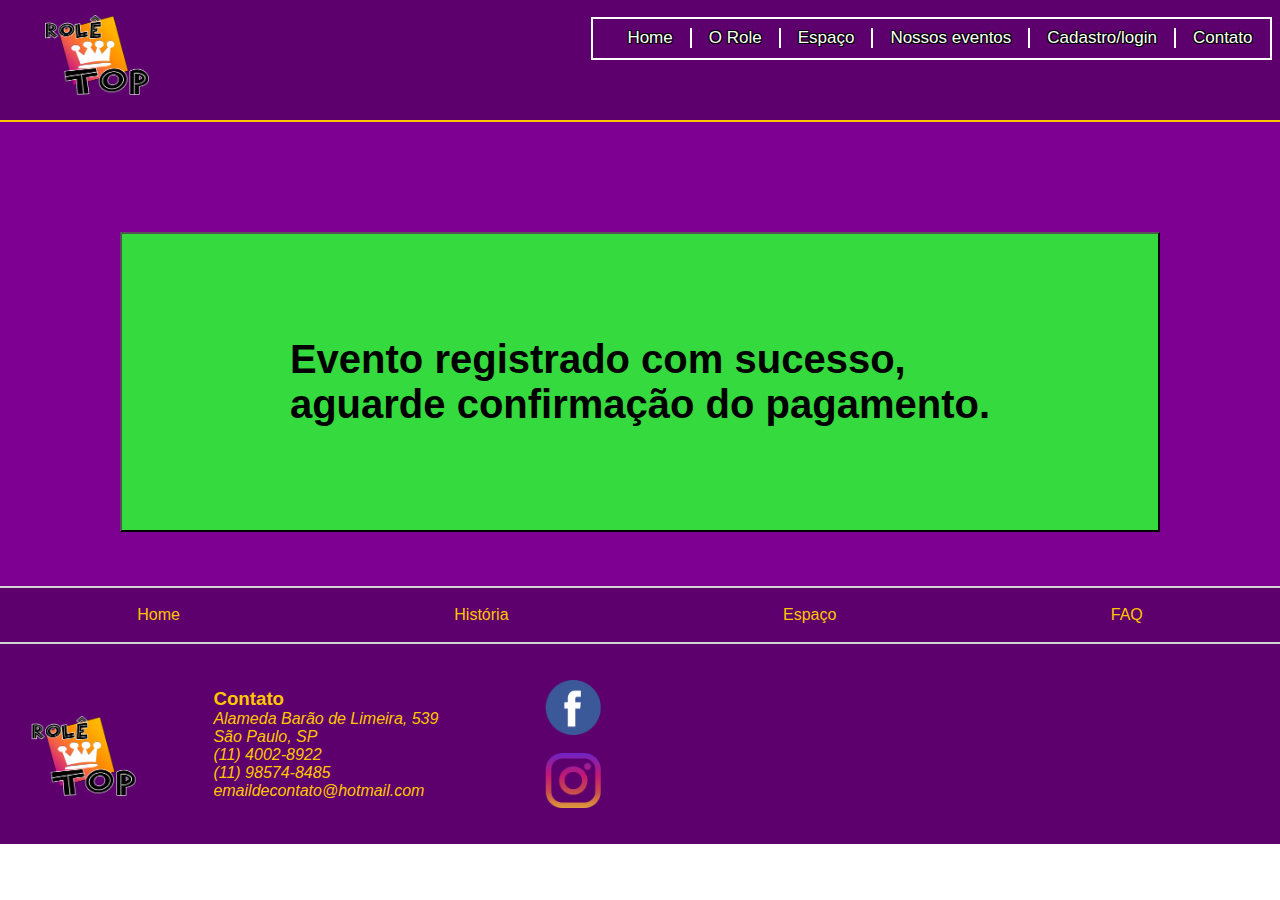
<file: pagamento.html>
<!DOCTYPE html>
<html lang="pt-br">
<head>
    <meta charset="UTF-8">
    <meta name="viewport" content="width=device-width, initial-scale=1.0">
    <meta http-equiv="X-UA-Compatible" content="ie=edge">
    <title>RoleTop</title>
    <link rel="stylesheet" href="css/usuario.css" type="text/css">
    <link rel="stylesheet" href="https://cdnjs.cloudflare.com/ajax/libs/font-awesome/4.7.0/css/font-awesome.min.css">
    
</head>
<body>

<!-- &*&*&*&*&*&*&*&*&*& HEADER - INICIO *&*&*&*&*&*&*&*&*&* -->

    <header>
      <div id="teste">
        <nav>
          <ul id="go" class="topnav">
            <li class="linha"><a href="index.html#">Home</a></li>
            <li class="linha"><a href="historia.html">O Role</a></li>
            <li class="linha"><a href="espaço.html">Espaço</a></li>
            <li class="linha"><a href="#cardapio">Nossos eventos</a></li>
            <li class="linha open-button" onclick="openForm()">Cadastro/login</li>
            <li id="linha-contato"><a href="#copy">Contato</a></li>
            <li><a href="javascript:void(0);" class="icon" onclick="myFunction()">
              <i class="fa fa-bars" style="font-size: 70px"></i>
            </a>
          </li>
          </ul>
        </nav>
        <section id="logo-area">
          <a href="index.html"><img id="logo" src="img/logo.png" alt="Logo" title="Logo"></a>
        </section>
      </div>

              <!-- &*&* POPUP LOGIN *&*&* -->
              <div class="form-popup" id="myForm">
                    <form action="/action_page.php" class="form-container">
                      <h1>Login</h1>
                  
                      <label for="email"><b>Email</b></label>
                      <input type="text" placeholder="Digite seu Email" name="email" required>
                  
                      <label for="psw"><b>Password</b></label>
                      <input type="password" placeholder="Digite sua senha" name="psw" required>
                  
                      <a href="usuario.html"><button type="submit" class="btn">Login</button></a>
                      <button type="button" class="btn cancel" onclick="closeForm()">Close</button>
                      <p>Não tem login? Faça seu <a href="cadastro.html">cadastro aqui</a></p>
                    </form>
                </div>
              <!-- &*&* POPUP LOGIN *&*&* -->  
    </header>

<!-- &*&*&*&*&*&*&*&*&*& HEADER - FIM *&*&*&*&*&*&*&*&*&* -->

<!-- &*&*&*&*&*&*&*&*&*& MAIN - INICIO *&*&*&*&*&*&*&*&*&* -->
    <main>
<br>
<br>
<br>
<br>
      <div id="pagamento-feito">
          
          Evento registrado com sucesso,<br>
          aguarde confirmação do pagamento.
          
      </div>
<br>
<br>
<br>
<hr>
    </main>
<!-- &*&*&*&*&*&*&*&*&*& MAIN - FIM *&*&*&*&*&*&*&*&*&* -->          


<!-- &*&*&*&*&*&*&*&*&*& FOOTER - INICIO *&*&*&*&*&*&*&*&*&* -->

          <footer>
            <div id="nav-rod">

                    <ul>
                            <li><a href="index.html#">Home</a></li>
                            <li><a href="historia.html">História</a></li>
                            <li><a href="espaço.html">Espaço</a></li>
                            <li><a href="">FAQ</a></li>
                      </ul>
            </div>
<hr>
      <section id="copy">
          <a href="index.html#"><img id="logo-pe" src="img/logo.png" alt=""></a>
            <div id="contato">
                <h3>Contato</h3>     
                    <address>
                    Alameda Barão de Limeira, 539 <br>
                    São Paulo, SP <br>
                    (11) 4002-8922 <br>
                    (11) 98574-8485 <br>
                    emaildecontato@hotmail.com
                    </address>
            </div>
            <div id="icon-rodape">
                <img src="img/facebook.png" alt="" style="width: 55px; height: 55px;">
                <br>
                <img src="img/instagram.png" alt=""  style="width: 55px; height: 55px;">
              </div>
              <iframe src="https://www.google.com/maps/embed?pb=!1m18!1m12!1m3!1d3657.8871329131725!2d-46.64847708538464!3d-23.536561566561176!2m3!1f0!2f0!3f0!3m2!1i1024!2i768!4f13.1!3m3!1m2!1s0x94ce5843deade6e3%3A0x124f377d06c7e71f!2sAlameda%20Bar%C3%A3o%20de%20Limeira%2C%20539%20-%20Campos%20El%C3%ADseos%2C%20S%C3%A3o%20Paulo%20-%20SP%2C%2001202-001!5e0!3m2!1spt-BR!2sbr!4v1567885525655!5m2!1spt-BR!2sbr" width="600" height="200" frameborder="0" style="border:0;" allowfullscreen=""></iframe>
      </section>

</footer>

<!-- &*&*&*&*&*&*&*&*&*& FOOTER - FIM *&*&*&*&*&*&*&*&*&* -->




    
</body>



<script>
    function openForm() {
      document.getElementById("myForm").style.display = "block";
    }
    
    function closeForm() {
      document.getElementById("myForm").style.display = "none";
    }
    </script>

<script>
  function myFunction() {
    var x = document.getElementById("go");
    if (x.className === "topnav") {
      x.className += " responsive";
    } else {
      x.className = "topnav";
    }
  }
</script>

<script>
  function openCity(evt, cityName) {
    var i, tabcontent, tablinks;
    tabcontent = document.getElementsByClassName("tabcontent");
    for (i = 0; i < tabcontent.length; i++) {
      tabcontent[i].style.display = "none";
    }
    tablinks = document.getElementsByClassName("tablinks");
    for (i = 0; i < tablinks.length; i++) {
      tablinks[i].className = tablinks[i].className.replace(" active", "");
    }
    document.getElementById(cityName).style.display = "block";
    evt.currentTarget.className += " active";
  }
  
  // Get the element with id="defaultOpen" and click on it
  document.getElementById("defaultOpen").click();
  </script>

</html>
</file>
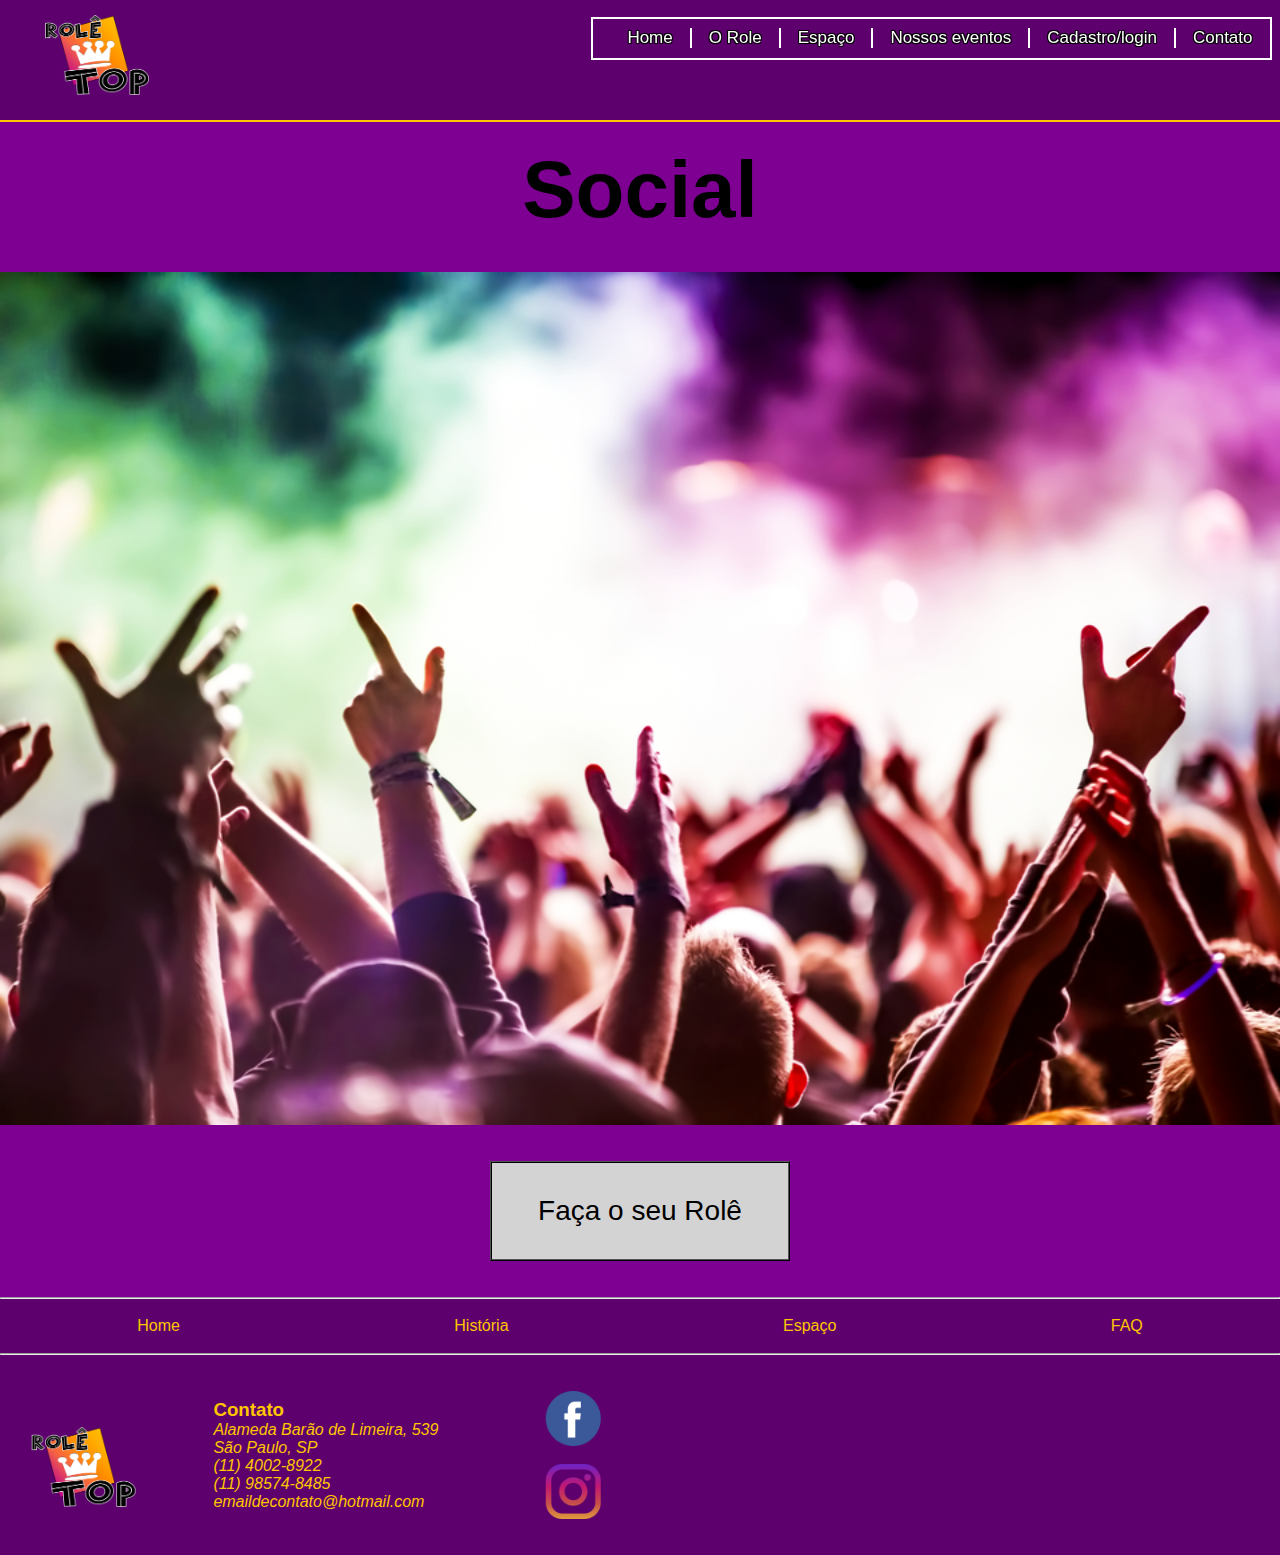
<file: social.html>
<!DOCTYPE html>
<html lang="pt-br">
<head>
    <meta charset="UTF-8">
    <meta name="viewport" content="width=device-width, initial-scale=1.0">
    <meta http-equiv="X-UA-Compatible" content="ie=edge">
    <title>RoleTop</title>
    <link rel="stylesheet" href="css/eventos.css" type="text/css">
    <link rel="stylesheet" href="https://cdnjs.cloudflare.com/ajax/libs/font-awesome/4.7.0/css/font-awesome.min.css">
</head>
<body>

<!-- &*&*&*&*&*&*&*&*&*& HEADER - INICIO *&*&*&*&*&*&*&*&*&* -->

    <header>
      <div id="teste">
        <nav>
          <ul id="go" class="topnav">
            <li class="linha"><a href="index.html#">Home</a></li>
            <li class="linha"><a href="historia.html">O Role</a></li>
            <li class="linha"><a href="espaço.html">Espaço</a></li>
            <li class="linha"><a href="#cardapio">Nossos eventos</a></li>
            <li class="linha open-button" onclick="openForm()">Cadastro/login</li>
            <li id="linha-contato"><a href="#copy">Contato</a></li>
            <li><a href="javascript:void(0);" class="icon" onclick="myFunction()">
              <i class="fa fa-bars" style="font-size: 70px"></i>
            </a>
          </li>
          </ul>
        </nav>
        <section id="logo-area">
          <a href="index.html"><img id="logo" src="img/logo.png" alt="Logo" title="Logo"></a>
        </section>
      </div>

              <!-- &*&* POPUP LOGIN *&*&* -->
              <div class="form-popup" id="myForm">
                    <form action="/action_page.php" class="form-container">
                      <h1>Login</h1>
                  
                      <label for="email"><b>Email</b></label>
                      <input type="text" placeholder="Digite seu Email" name="email" required>
                  
                      <label for="psw"><b>Password</b></label>
                      <input type="password" placeholder="Digite sua senha" name="psw" required>
                  
                      <a href="usuario.html"><button type="submit" class="btn">Login</button></a>
                      <button type="button" class="btn cancel" onclick="closeForm()">Close</button>
                      <p>Não tem login? Faça seu <a href="cadastro.html">cadastro aqui</a></p>
                    </form>
                </div>
              <!-- &*&* POPUP LOGIN *&*&* -->  
    </header>

<!-- &*&*&*&*&*&*&*&*&*& HEADER - FIM *&*&*&*&*&*&*&*&*&* -->

<!-- &*&*&*&*&*&*&*&*&*& MAIN - INICIO *&*&*&*&*&*&*&*&*&* -->
    <main>
<br>
<br>
<br>
<br>
<br>
<br>
<br>
<br>
        <h1>Social</h1>
<br>
<br>
        <div id="social">
          <img src="img/Festa-1.png" alt="Evento Social">
        </div>
<br>
<br>
      <div id="feed-buttom">
      <button class="button-feedback" onclick="openForm()"><span>Faça o seu Rolê</span></button>
      </div>
<br>
<br>
<hr>
        </main>
<!-- &*&*&*&*&*&*&*&*&*& MAIN - FIM *&*&*&*&*&*&*&*&*&* -->          


<!-- &*&*&*&*&*&*&*&*&*& FOOTER - INICIO *&*&*&*&*&*&*&*&*&* -->

          <footer>
            <div id="nav-rod">

                    <ul>
                        <li><a href="index.html#">Home</a></li>
                        <li><a href="historia.html">História</a></li>
                        <li><a href="espaço.html">Espaço</a></li>
                        <li><a href="">FAQ</a></li>
                      </ul>
            </div>
<hr>
      <section id="copy">
          <a href="index.html#"><img id="logo-pe" src="img/logo.png" alt=""></a>
            <div id="contato">
                <h3>Contato</h3>     
                    <address>
                    Alameda Barão de Limeira, 539 <br>
                    São Paulo, SP <br>
                    (11) 4002-8922 <br>
                    (11) 98574-8485 <br>
                    emaildecontato@hotmail.com
                    </address>
            </div>
            <div id="icon-rodape">
                <img src="img/facebook.png" alt="" style="width: 55px; height: 55px;">
                <br>
                <img src="img/instagram.png" alt=""  style="width: 55px; height: 55px;">
              </div>
              <iframe src="https://www.google.com/maps/embed?pb=!1m18!1m12!1m3!1d3657.8871329131725!2d-46.64847708538464!3d-23.536561566561176!2m3!1f0!2f0!3f0!3m2!1i1024!2i768!4f13.1!3m3!1m2!1s0x94ce5843deade6e3%3A0x124f377d06c7e71f!2sAlameda%20Bar%C3%A3o%20de%20Limeira%2C%20539%20-%20Campos%20El%C3%ADseos%2C%20S%C3%A3o%20Paulo%20-%20SP%2C%2001202-001!5e0!3m2!1spt-BR!2sbr!4v1567885525655!5m2!1spt-BR!2sbr" width="600" height="200" frameborder="0" style="border:0;" allowfullscreen=""></iframe>
      </section>

</footer>

<!-- &*&*&*&*&*&*&*&*&*& FOOTER - FIM *&*&*&*&*&*&*&*&*&* -->




    
</body>



<script>
    function openForm() {
      document.getElementById("myForm").style.display = "block";
    }
    
    function closeForm() {
      document.getElementById("myForm").style.display = "none";
    }
    </script>

<script>
  function myFunction() {
    var x = document.getElementById("go");
    if (x.className === "topnav") {
      x.className += " responsive";
    } else {
      x.className = "topnav";
    }
  }
</script>
</html>
</file>
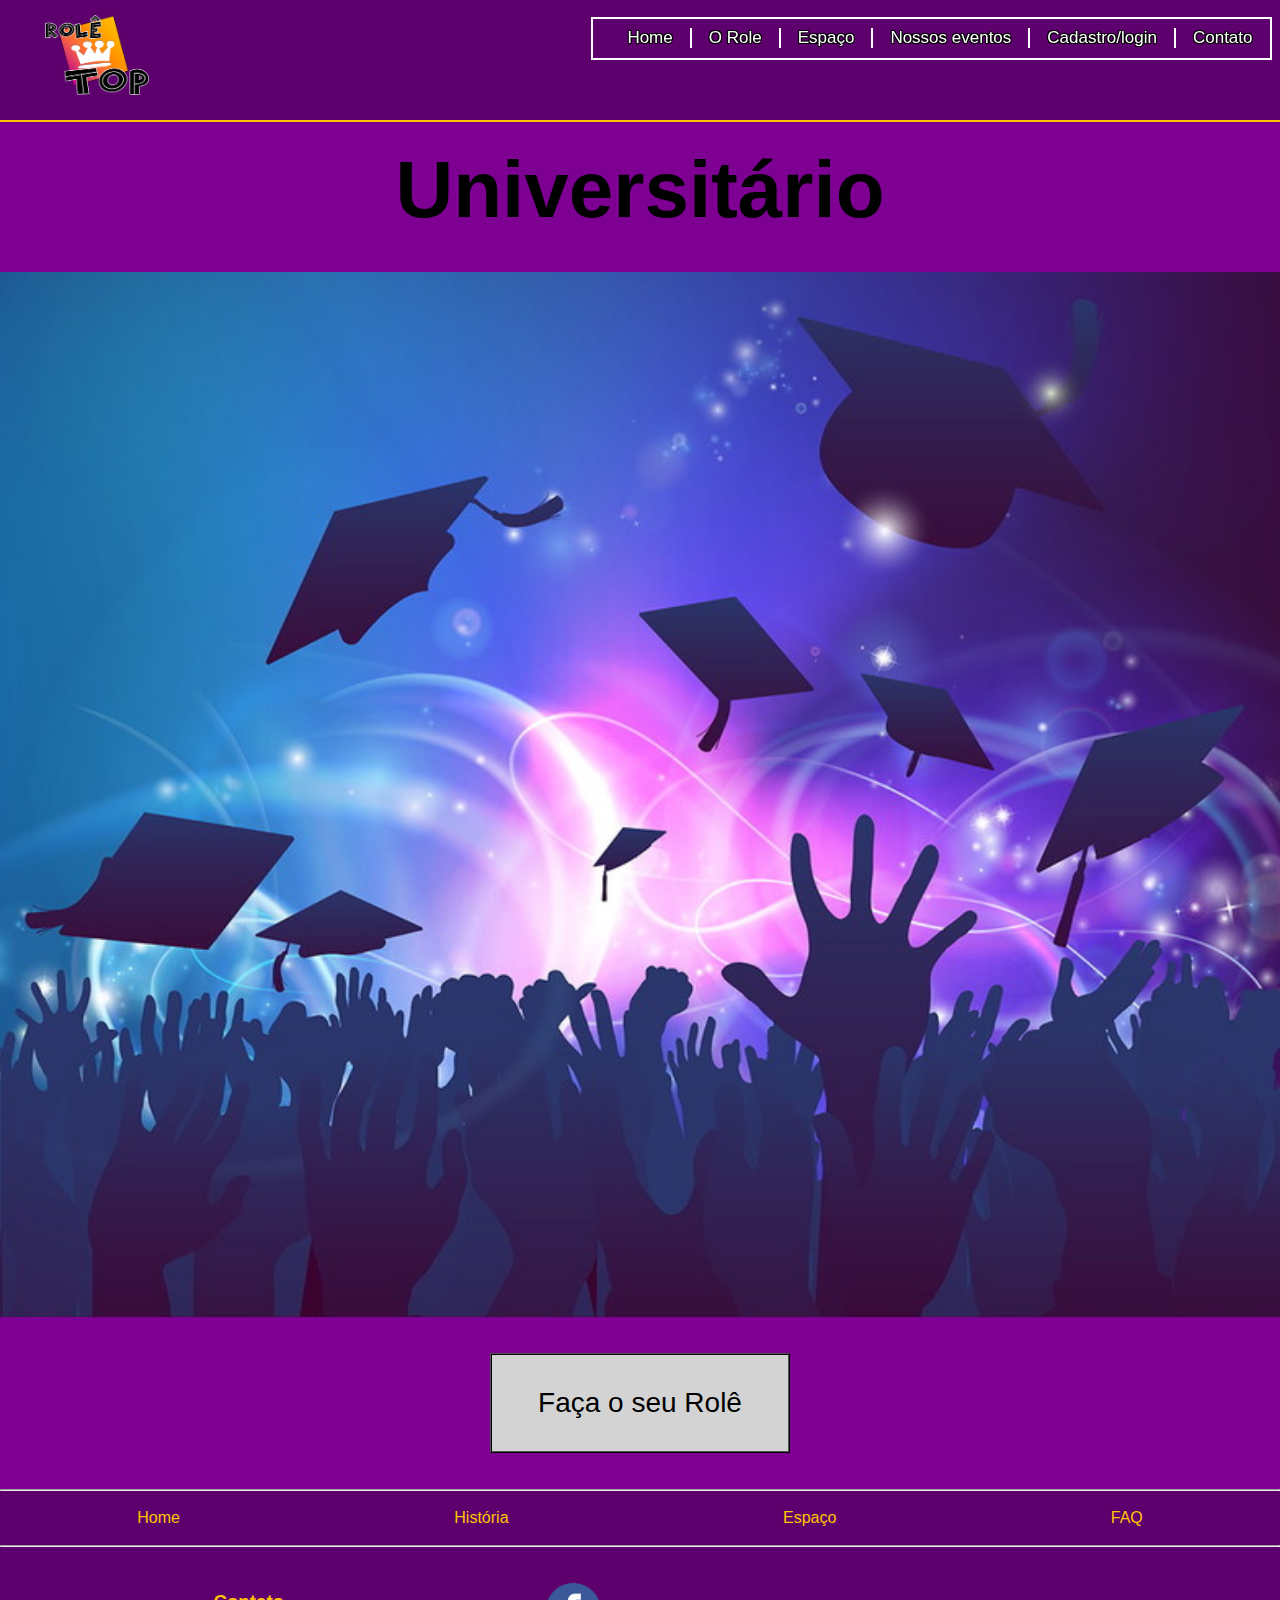
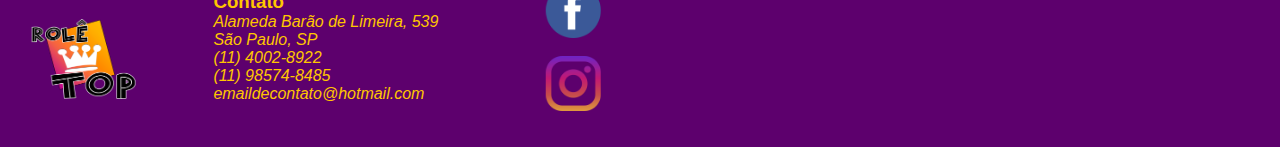
<file: universitario.html>
<!DOCTYPE html>
<html lang="pt-br">
<head>
    <meta charset="UTF-8">
    <meta name="viewport" content="width=device-width, initial-scale=1.0">
    <meta http-equiv="X-UA-Compatible" content="ie=edge">
    <title>RoleTop</title>
    <link rel="stylesheet" href="css/eventos.css" type="text/css">
    <link rel="stylesheet" href="https://cdnjs.cloudflare.com/ajax/libs/font-awesome/4.7.0/css/font-awesome.min.css">
</head>
<body>

<!-- &*&*&*&*&*&*&*&*&*& HEADER - INICIO *&*&*&*&*&*&*&*&*&* -->

    <header>
            <div id="teste">
              <nav>
                <ul id="go" class="topnav">
                  <li class="linha"><a href="index.html#">Home</a></li>
                  <li class="linha"><a href="historia.html">O Role</a></li>
                  <li class="linha"><a href="espaço.html">Espaço</a></li>
                  <li class="linha"><a href="#cardapio">Nossos eventos</a></li>
                  <li class="linha open-button" onclick="openForm()">Cadastro/login</li>
                  <li id="linha-contato"><a href="#copy">Contato</a></li>
                  <li><a href="javascript:void(0);" class="icon" onclick="myFunction()">
                    <i class="fa fa-bars" style="font-size: 70px"></i>
                  </a>
                </li>
                </ul>
              </nav>
                <section id="logo-area">
                    <a href="index.html#"><img id="logo" src="img/logo.png" alt="Logo" title="Logo"></a>
                </section>
              </div>

              <!-- &*&* POPUP LOGIN *&*&* -->
              <div class="form-popup" id="myForm">
                    <form action="/action_page.php" class="form-container">
                      <h1>Login</h1>
                  
                      <label for="email"><b>Email</b></label>
                      <input type="text" placeholder="Digite seu Email" name="email" required>
                  
                      <label for="psw"><b>Password</b></label>
                      <input type="password" placeholder="Digite sua senha" name="psw" required>
                  
                      <a href="usuario.html"><button type="submit" class="btn">Login</button></a>
                      <button type="button" class="btn cancel" onclick="closeForm()">Close</button>
                      <p>Não tem login? Faça seu <a href="cadastro.html">cadastro aqui</a></p>
                    </form>
                </div>
              <!-- &*&* POPUP LOGIN *&*&* -->  
    </header>

<!-- &*&*&*&*&*&*&*&*&*& HEADER - FIM *&*&*&*&*&*&*&*&*&* -->

<!-- &*&*&*&*&*&*&*&*&*& MAIN - INICIO *&*&*&*&*&*&*&*&*&* -->
    <main>
<br>
<br>
<br>
<br>
<br>
<br>
<br>
<br>
        <h1>Universitário</h1>
<br>
<br>
        <div id="social">
          <img src="img/Festa-4.jpg" alt="Evento Social">
        </div>
<br>
<br>
      <div id="feed-buttom">
      <button class="button-feedback" onclick="openForm()"><span>Faça o seu Rolê</span></button>
      </div>
<br>
<br>
<hr>
        </main>
<!-- &*&*&*&*&*&*&*&*&*& MAIN - FIM *&*&*&*&*&*&*&*&*&* -->          


<!-- &*&*&*&*&*&*&*&*&*& FOOTER - INICIO *&*&*&*&*&*&*&*&*&* -->

          <footer>
            <div id="nav-rod">

                    <ul>
                        <li><a href="index.html#">Home</a></li>
                        <li><a href="historia.html">História</a></li>
                        <li><a href="espaço.html">Espaço</a></li>
                        <li><a href="">FAQ</a></li>
                      </ul>
            </div>
<hr>
      <section id="copy">
          <a href="index.html#"><img id="logo-pe" src="img/logo.png" alt=""></a>
            <div id="contato">
                <h3>Contato</h3>     
                    <address>
                    Alameda Barão de Limeira, 539 <br>
                    São Paulo, SP <br>
                    (11) 4002-8922 <br>
                    (11) 98574-8485 <br>
                    emaildecontato@hotmail.com
                    </address>
            </div>
            <div id="icon-rodape">
                <img src="img/facebook.png" alt="" style="width: 55px; height: 55px;">
                <br>
                <img src="img/instagram.png" alt=""  style="width: 55px; height: 55px;">
              </div>
              <iframe src="https://www.google.com/maps/embed?pb=!1m18!1m12!1m3!1d3657.8871329131725!2d-46.64847708538464!3d-23.536561566561176!2m3!1f0!2f0!3f0!3m2!1i1024!2i768!4f13.1!3m3!1m2!1s0x94ce5843deade6e3%3A0x124f377d06c7e71f!2sAlameda%20Bar%C3%A3o%20de%20Limeira%2C%20539%20-%20Campos%20El%C3%ADseos%2C%20S%C3%A3o%20Paulo%20-%20SP%2C%2001202-001!5e0!3m2!1spt-BR!2sbr!4v1567885525655!5m2!1spt-BR!2sbr" width="600" height="200" frameborder="0" style="border:0;" allowfullscreen=""></iframe>
      </section>

</footer>

<!-- &*&*&*&*&*&*&*&*&*& FOOTER - FIM *&*&*&*&*&*&*&*&*&* -->




    
</body>



<script>
    function openForm() {
      document.getElementById("myForm").style.display = "block";
    }
    
    function closeForm() {
      document.getElementById("myForm").style.display = "none";
    }
    </script>
</html>
</file>
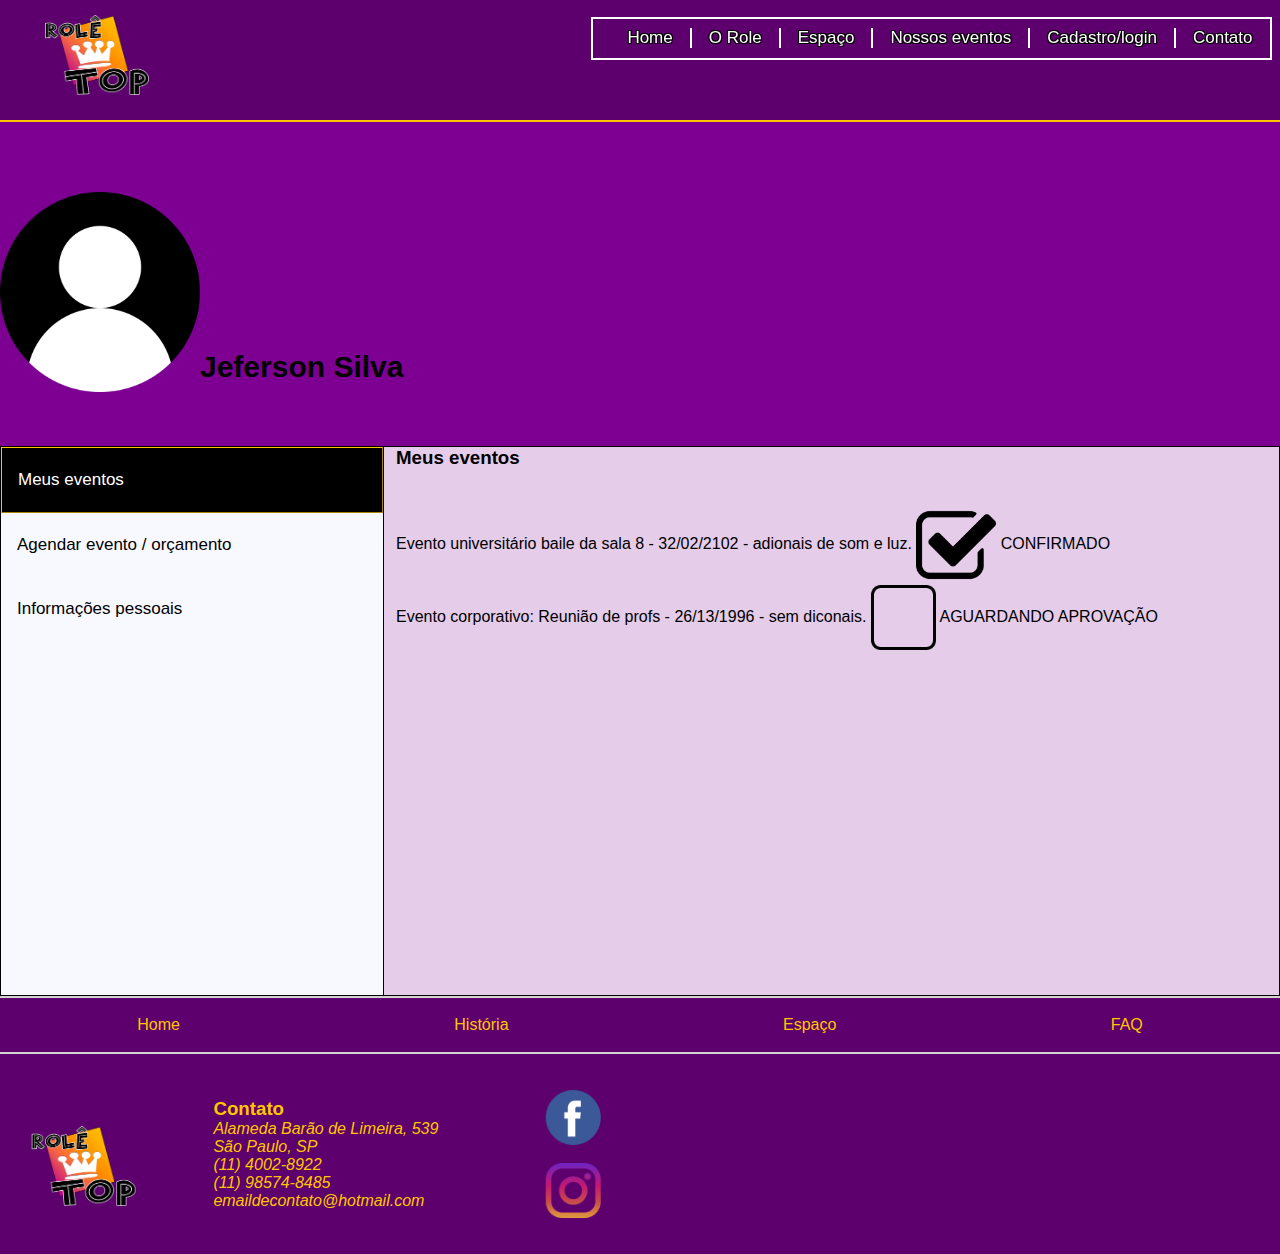
<file: usuario.html>
<!DOCTYPE html>
<html lang="pt-br">
<head>
    <meta charset="UTF-8">
    <meta name="viewport" content="width=device-width, initial-scale=1.0">
    <meta http-equiv="X-UA-Compatible" content="ie=edge">
    <title>RoleTop</title>
    <link rel="stylesheet" href="css/usuario.css" type="text/css">
    <link rel="stylesheet" href="https://cdnjs.cloudflare.com/ajax/libs/font-awesome/4.7.0/css/font-awesome.min.css">
    
</head>
<body>

<!-- &*&*&*&*&*&*&*&*&*& HEADER - INICIO *&*&*&*&*&*&*&*&*&* -->

    <header>
      <div id="teste">
        <nav>
          <ul id="go" class="topnav">
            <li class="linha"><a href="index.html#">Home</a></li>
            <li class="linha"><a href="historia.html">O Role</a></li>
            <li class="linha"><a href="espaço.html">Espaço</a></li>
            <li class="linha"><a href="#cardapio">Nossos eventos</a></li>
            <li class="linha open-button" onclick="openForm()">Cadastro/login</li>
            <li id="linha-contato"><a href="#copy">Contato</a></li>
            <li><a href="javascript:void(0);" class="icon" onclick="myFunction()">
              <i class="fa fa-bars" style="font-size: 70px"></i>
            </a>
          </li>
          </ul>
        </nav>
        <section id="logo-area">
          <a href="index.html"><img id="logo" src="img/logo.png" alt="Logo" title="Logo"></a>
        </section>
      </div>

              <!-- &*&* POPUP LOGIN *&*&* -->
              <div class="form-popup" id="myForm">
                    <form action="/action_page.php" class="form-container">
                      <h1>Login</h1>
                  
                      <label for="email"><b>Email</b></label>
                      <input type="text" placeholder="Digite seu Email" name="email" required>
                  
                      <label for="psw"><b>Password</b></label>
                      <input type="password" placeholder="Digite sua senha" name="psw" required>
                  
                      <a href="usuario.html"><button type="submit" class="btn">Login</button></a>
                      <button type="button" class="btn cancel" onclick="closeForm()">Close</button>
                      <p>Não tem login? Faça seu <a href="cadastro.html">cadastro aqui</a></p>
                    </form>
                </div>
              <!-- &*&* POPUP LOGIN *&*&* -->  
    </header>

<!-- &*&*&*&*&*&*&*&*&*& HEADER - FIM *&*&*&*&*&*&*&*&*&* -->

<!-- &*&*&*&*&*&*&*&*&*& MAIN - INICIO *&*&*&*&*&*&*&*&*&* -->
    <main>
<br>
<br>
<br>
<br>
        <div id="user">
        <p><img src="img/usuario.png" alt="" style="width: 200px; height: 200px"></p><p id="p2">Jeferson Silva</p>
        </div>
<br>
<br>
<br>
        <div class="tab">
          <button class="tablinks" onclick="openCity(event, 'London')" id="defaultOpen">Meus eventos</button>
          <button class="tablinks" onclick="openCity(event, 'Paris')">Agendar evento / orçamento</button>
          <button class="tablinks" onclick="openCity(event, 'Tokyo')">Informações pessoais</button>
        </div>
        
        <div id="London" class="tabcontent">
          <h3>Meus eventos</h3>
          <br>
          <br>
          <p>Evento universitário baile da sala 8 - 32/02/2102 - adionais de som e luz.
          <img src="img/check.png" alt="Check" width="80px"; height="80px">  CONFIRMADO
          </p>
          
          <p>Evento corporativo: Reunião de profs - 26/13/1996 - sem diconais.
          <img src="img/Retângulo 93.png" alt="" width="65px"; height="65px";> AGUARDANDO APROVAÇÃO
          </p>
        </div>
        
        <div id="Paris" class="tabcontent">
          <h3>Agendar evento</h3>
          <br>
          <div class="row">
              <div class="col-75">
                <div class="container">
                  <form action="pagamento.html">
                  
                    <div class="row">
                      <div class="col-50">
                        <label for="tipo-evento"><i class="fa fa-glass"></i> Tipo de evento</label>
                        <select id="tipo-evento" name="tipo-evento">
                            <option value="social">Social</option>
                            <option value="casamento">Casamento</option>
                            <option value="universitário">Universitário</option>
                            <option value="corporativo">Corporativo</option>
                        </select>
                        <label for="numero-pessoas"><i class="fa fa-user"></i> Número de pessoas</label>
                        <input type="number" id="numero-pessoas" name="numero-pessoas" placeholder="Número">

                        <label for="adicionais"><i class="fa fa-plus"></i> Serviços adicionais</label>
                        <select id="adicionais" name="serviços-adicionais">
                            <option value="luz">Luz</option>
                            <option value="som">Som</option>
                            <option value="luz+som">Luz + Som</option>
                            <option value="sem-adicionais">Sem adicionais</option>
                        </select>

                        <label for="descriçao"><i class="fa fa-comment"></i> Descrição do evento e data</label>
                        <input type="text" id="descriçao" name="descriçao" placeholder="Conte-nos mais (data necessária)">
                      </div>

                      <div class="col-50">
                        <h3>Pagamento</h3>
                        <label for="fname">Cartões aceitos</label>
                        <div class="icon-container">
                          <i class="fa fa-cc-visa" style="color:navy;"></i>
                          <i class="fa fa-cc-amex" style="color:blue;"></i>
                          <i class="fa fa-cc-mastercard" style="color:red;"></i>
                          <i class="fa fa-cc-discover" style="color:orange;"></i>
                        </div>
                        <label for="cname">Nome como está no cartão</label>
                        <input type="text" id="cname" name="cardname" placeholder="Jeferson Silva">
                        <label for="ccnum">Número do cartão</label>
                        <input type="text" id="ccnum" name="cardnumber" placeholder="1111-2222-3333-4444">
                        <label for="expmonth">Validade</label>
                        <input type="text" id="expmonth" name="expmonth" placeholder="0x/1x"> 
                        </div>
                      
                    </div>
                    <input type="submit" value="Realizar pedido" class="btn">
                  </form>
                </div>
              </div>
              <div class="col-25">
                <div class="container">
                  <h4>Cart <span class="price" style="color:black"><i class="fa fa-shopping-cart"></i> <b>4</b></span></h4>
                  <p><a href="#">Universitário</a> <span class="price">$10k</span></p>
                  <p><a href="#">250 pessoas</a> <span class="price">$1k</span></p>
                  <p><a href="#">Luz + Som</a> <span class="price">$400</span></p>
                  <hr>
                  <p>Total <span class="price" style="color:black"><b>$11.400</b></span></p>
                </div>
              </div>
            </div> 
        </div>
        
        <div id="Tokyo" class="tabcontent">
          <h3>Informações pessoais</h3>
          <br>
          <br>
          <p>DADOS DO USUÁRIO</p>
        </div>
<br>
<br>
<br>
<hr>
</main>
<!-- &*&*&*&*&*&*&*&*&*& MAIN - FIM *&*&*&*&*&*&*&*&*&* -->          


<!-- &*&*&*&*&*&*&*&*&*& FOOTER - INICIO *&*&*&*&*&*&*&*&*&* -->

          <footer>
            <div id="nav-rod">

                    <ul>
                            <li><a href="index.html#">Home</a></li>
                            <li><a href="historia.html">História</a></li>
                            <li><a href="espaço.html">Espaço</a></li>
                            <li><a href="">FAQ</a></li>
                      </ul>
            </div>
<hr>
      <section id="copy">
          <a href="index.html#"><img id="logo-pe" src="img/logo.png" alt=""></a>
            <div id="contato">
                <h3>Contato</h3>     
                    <address>
                    Alameda Barão de Limeira, 539 <br>
                    São Paulo, SP <br>
                    (11) 4002-8922 <br>
                    (11) 98574-8485 <br>
                    emaildecontato@hotmail.com
                    </address>
            </div>
            <div id="icon-rodape">
                <img src="img/facebook.png" alt="" style="width: 55px; height: 55px;">
                <br>
                <img src="img/instagram.png" alt=""  style="width: 55px; height: 55px;">
              </div>
              <iframe src="https://www.google.com/maps/embed?pb=!1m18!1m12!1m3!1d3657.8871329131725!2d-46.64847708538464!3d-23.536561566561176!2m3!1f0!2f0!3f0!3m2!1i1024!2i768!4f13.1!3m3!1m2!1s0x94ce5843deade6e3%3A0x124f377d06c7e71f!2sAlameda%20Bar%C3%A3o%20de%20Limeira%2C%20539%20-%20Campos%20El%C3%ADseos%2C%20S%C3%A3o%20Paulo%20-%20SP%2C%2001202-001!5e0!3m2!1spt-BR!2sbr!4v1567885525655!5m2!1spt-BR!2sbr" width="600" height="200" frameborder="0" style="border:0;" allowfullscreen=""></iframe>
      </section>

</footer>

<!-- &*&*&*&*&*&*&*&*&*& FOOTER - FIM *&*&*&*&*&*&*&*&*&* -->




    
</body>



<script>
    function openForm() {
      document.getElementById("myForm").style.display = "block";
    }
    
    function closeForm() {
      document.getElementById("myForm").style.display = "none";
    }
    </script>

<script>
  function myFunction() {
    var x = document.getElementById("go");
    if (x.className === "topnav") {
      x.className += " responsive";
    } else {
      x.className = "topnav";
    }
  }
</script>

<script>
  function openCity(evt, cityName) {
    var i, tabcontent, tablinks;
    tabcontent = document.getElementsByClassName("tabcontent");
    for (i = 0; i < tabcontent.length; i++) {
      tabcontent[i].style.display = "none";
    }
    tablinks = document.getElementsByClassName("tablinks");
    for (i = 0; i < tablinks.length; i++) {
      tablinks[i].className = tablinks[i].className.replace(" active", "");
    }
    document.getElementById(cityName).style.display = "block";
    evt.currentTarget.className += " active";
  }
  
  // Get the element with id="defaultOpen" and click on it
  document.getElementById("defaultOpen").click();
  </script>

</html>
</file>
<file: css/style.css>
*{
    margin: 0;
    padding: 0;
    box-sizing: border-box;
}

html {
  scroll-behavior: smooth;
}

body{
  font-family: sans-serif;
}

/* &*&*&*&*&*&*&*&*&*& HEADER - INICIO *&*&*&*&*&*&*&*&*&* */
nav{
  position: fixed;
  top: 0;
  right: 0;
  overflow: hidden;
  transition: 0.4s;
}

#go li a{
  text-decoration: none;
  color: white;
}

.linha{
  border-right: 2px solid white;
  padding: 0 1em 0 1em;
}

#linha-contato{
    padding: 0 0 0 1em;
}

#teste{
  background-color: rgba(0, 0, 0, 0.3);
  z-index: 9999;
  position: fixed;
  top: 0;
  right: 0;
  width: 100%;
  overflow: hidden;
  transition: 0.4s;
  padding-bottom: 13em;
  height: 0;
}

.topnav .icon {
  display: none;
}

#teste #go {
  transition: 0.4s;
}


#go{
  display: flex;
  list-style-type: none;
  font-size: 1.3em;
    height: 2.5em;
    align-items: center;
    justify-content: flex-start;
    color:white;
    padding: 1em;
    border: 2px solid white;
    text-shadow: -1px -1px 0 black,
    1px -1px 0 black,
                 -1px  1px 0 black,
                  1px  1px 0 black;
                  margin: 1em 0.5em 0 0;
    position: fixed;
    top: 0;
    right: 0;
    transition: 0.4s;
  }

#logo{
    height: 10em;
    margin: 15px 0 0 45px;
    transition: 0.4s;
}

/* POPUP LOGIN */
/* Button used to open the contact form - fixed at the bottom of the page */
.open-button {
  cursor: pointer;
}

#myForm h1{
  color: #ffc600;
  font-size: 70px;
  text-align: center;
  border: 1px solid #ffc600;
  margin: 0.5em;
}

#myForm b{
  font-size: 20px;
  font-weight: bold;
}

/* The popup form - hidden by default */
.form-popup {
  display: none;
  position: fixed;
  bottom: 20%;
  right: 32.5%;
  border: 3px outset black;
  z-index: 9999999;
  text-align: center;
  color: #ffc600;
}

.form-popup a{
  text-decoration: underline;
  color: azure;
  font-size: 1.5em;
  text-align: center;
}

/* Add styles to the form container */
.form-container {
  max-width: 40em;
  padding: 1em;
  background-color: black;
}

/* Full-width input fields */
.form-container input[type=text], .form-container input[type=password] {
  width: 100%;
  padding: 15px;
  margin: 5px 0 22px 0;
  border: none;
  background: #f1f1f1;
}

/* When the inputs get focus, do something */
.form-container input[type=text]:focus, .form-container input[type=password]:focus {
  background-color: #ddd;
  outline: none;
}

/* Set a style for the submit/login button */
.form-container .btn {
  background-color: #4CAF50;
  color: white;
  padding: 16px 20px;
  border: none;
  cursor: pointer;
  width: 100%;
  margin-bottom:10px;
  opacity: 0.8;
}

/* Add a red background color to the cancel button */
.form-container .cancel {
  background-color: red;
}

/* Add some hover effects to buttons */
.form-container .btn:hover, .open-button:hover {
  opacity: 1;
}
/* POPUP LOGIN */

/* &*&*&*&*&*&*&*&*&*& HEADER - FIM *&*&*&*&*&*&*&*&*&* */

/* +=+=+=+=+=+=+=+=+=+ MAIN - INICIO +=+=+=+=+=+=+=+=+=+ */
#cardapio{
    background-color: #7D0093;
}

#cardapio h2{
  text-align: center;
}

.btn-group .button {
  background-color: rgb(29, 29, 29);
  border: 1px solid rgb(85, 85, 85);
  color: white;
  padding: 15px 32px;
  text-align: center;
  text-decoration: none;
  font-size: 25px;
  cursor: pointer;
}

.btn-group{
  display: flex;
  justify-content: space-around;
}


.btn-group, .button:not(:last-child) {
  border-right: none; /* Prevent double borders */
}

.btn-group .button:hover {
  background-color: ghostwhite;
  color: black;
}

#jef{
  display: flex;
  justify-content: space-around;
  align-items: flex-end;
}

#jef p{
  font-size: 3em;
}

#comentario{
  display: flex;
  justify-content: space-around;
  align-items: center;
}

textarea{
  resize: none;
  box-sizing: border-box;
}

#feed-buttom{
  display: flex;
  justify-content: center;
}

.button-feedback{
  text-align: center;
  width: 300px;
  height: 100px;
  background-color: lightgray;
  color: black;
  border: 2px ridge black;
  font-size: 1.75em;
  cursor: pointer;
  transition: all 0.5s;
}

.button-feedback span {
  cursor: pointer;
  display: inline-block;
  position: relative;
  transition: 0.5s;
}

.button-feedback span:after {
  content: '\00bb';
  position: absolute;
  opacity: 0;
  top: 0;
  right: -20px;
  transition: 0.5s;
}

.button-feedback:hover span {
  padding-right: 25px;
}

.button-feedback:hover span:after {
  opacity: 1;
  right: 0;
}

/* +=+=+=+=+=+=+=+=+=+ MAIN - FIM +=+=+=+=+=+=+=+=+=+ */
/* @#@#@#@#@#@#@#@#@#@ FOOTER - INICIO #$#$#$#$#$#$#$ */

footer{
  background-color: rgb(93, 0, 109);
}

#nav-rod ul {
  display: flex;
  justify-content: space-around;
  padding: 1em 0 ;
 }

#nav-rod h3{
  text-align: center;
}

 #nav-rod ul li {
  list-style-type: none;
  padding: 2px;
  color: #ffc600;
 }

 #nav-rod li a{
  text-decoration: none;
  color: #ffc600;
 }

#icon-rodape{
  display: flex;
  flex-flow: column wrap;
  transform: translateX(25%);
}


 #copy {
  display: flex;
  justify-content: space-between;
  align-items: center;
  padding-left: 1em;
  max-width: 100%;
 }


#logo-pe{
  height: 5em;
  top: 50%;
  left: 50%;
  -ms-transform: translate(15%, 15%);
  transform: translate(15%, 15%);
  z-index: 999;
}

#contato{
  color: #ffc600;
}
/* @#@#@#@#@#@#@#@#@#@ FOOTER - FIM #$#$#$#$#$#$#$ */

/* &*&*&*&*&*&*&*&* SLIDESHOW - INICIO *&*&*&*&*&*&*&* */

* {box-sizing: border-box}
.mySlides1, .mySlides2 {display: none; top: 0;}
img {vertical-align: middle; z-index: -1;}

/* Slideshow container */
.slideshow-container {
  max-width: 100%;
  position: relative;
  margin: auto;
}


/* Next & previous buttons */
.prev, .next {
  cursor: pointer;
  position: absolute;
  top: 50%;
  width: auto;
  padding: 16px;
  margin-top: -22px;
  color: white;
  font-weight: bold;
  font-size: 18px;
  transition: 0.6s ease;
  border-radius: 0 3px 3px 0;
  user-select: none;
}

/* Position the "next button" to the right */
.next {
  right: 0;
  border-radius: 3px 0 0 3px;
}

/* On hover, add a grey background color */
.prev:hover, .next:hover {
  background-color: #f1f1f1;
  color: black;
}

/* &*&*&*&*&*&*&*&* SLIDESHOW - FIM *&*&*&*&*&*&*&* */

/* #$#$#$#$##$##$#$##$ MEDIA - INICIO $##$#$#$#$#$##$#$# */


@media screen and (max-width: 600px) {
  #teste a.icon {
    float: right;
    display: block;
  }

  #logo{
    margin: 0.25em;
    height: 5em;
  }

  .linha, #linha-contato {
    display: none;
  }

  .btn-group, .button{
    flex-flow: column wrap;
    align-items: center;
   }

   .none{
     display: none;
   }

   .mySlides1 img, .mySlides2 img{
     height: 400px;
   }

   .form-popup{
     right: 0;
   }
}

@media screen and (max-width: 600px) {
  .topnav.responsive {position: relative;}
  .topnav.responsive .icon {
    position: absolute;
    right: 0;
    top: 0;
  }
  .topnav.responsive .linha, .topnav.responsive #linha-contato {
    float: none;
    display: block;
    text-align: center;
  }


  #go{
    display: flex;
    flex-direction: column;
    border: none;
  }

  .linha, #linha-contato{
    border-right: none;
    font-size: 35px
  }
  
  #teste{
    height: 7em;
    vertical-align: middle;
  }
  #linha-contato{
    padding: 0; 
  }
  #copy{
    display: flex;
    flex-flow: column wrap;
    max-height: 100%;
    padding: 0;
    margin: 0;
    justify-content: space-between;
    align-items: center;
  }

  #logo-pe{
    padding-right: 12em;
  }

  #contato{
    padding: 2em 5em 0 0;
  }

  #icon-rodape img{
    transform: translateX(-125%);
    align-items: center;
  }

}

@media screen and (max-width: 580px) {
  #teste {
    padding: 20px 10px !important;
  }
  #logo{
    padding-bottom: 5em;
  }
}

@media only screen and (max-width: 300px) {
  .prev, .next{
    font-size: 11px;
  }
}
  /* #$#$#$#$##$#$#$# MEDIA - FIM #$#$#$#$#$#$#$##$ */
</file>
<file: css/adm.css>
*{
    margin: 0;
    padding: 0;
    box-sizing: border-box;
}

html {
  scroll-behavior: smooth;
}

body{
  font-family: sans-serif;
}

/* &*&*&*&*&*&*&*&*&*& HEADER - INICIO *&*&*&*&*&*&*&*&*&* */
nav{
  position: fixed;
  top: 0;
  right: 0;
  overflow: hidden;
  transition: 0.4s;
}

#go li a{
  text-decoration: none;
  color: white;
}

.linha{
  border-right: 2px solid white;
  padding: 0 1em 0 1em;
}

#linha-contato{
    padding: 0 0 0 1em;
}

#teste{
  background-color: rgb(93, 0, 109);
  z-index: 9999;
  position: fixed;
  top: 0;
  right: 0;
  width: 100%;
  padding-bottom: 7.5em;
  height: 0;
  border-bottom: 2px solid #ffc600;
}

.topnav .icon {
  display: none;
}

#teste #go {
  transition: 0.4s;
}

#go{
  display: flex;
  list-style-type: none;
  font-size: 17px;
    height: 2.5em;
    align-items: center;
    justify-content: flex-start;
    color:white;
    padding: 1em;
    border: 2px solid white;
    text-shadow: -1px -1px 0 black,
    1px -1px 0 black,
                 -1px  1px 0 black,
                  1px  1px 0 black;
                  margin: 1em 0.5em 0 0;
    position: fixed;
    top: 0;
    right: 0;
  }

#logo{
    height: 5em;
    margin: 15px 0 0 45px;
}

/* POPUP LOGIN */
/* Button used to open the contact form - fixed at the bottom of the page */
.open-button {
  cursor: pointer;
}

#myForm h1{
  color: #ffc600;
  font-size: 70px;
  text-align: center;
  border: 1px solid #ffc600;
  margin: 0.5em;
}

#myForm b{
  font-size: 20px;
  font-weight: bold;
}

/* The popup form - hidden by default */
.form-popup {
    display: none;
    position: fixed;
    bottom: 20%;
    right: 32.5%;
    border: 3px outset black;
    z-index: 9999999;
    text-align: center;
    color: #ffc600;
}

.form-popup a{
text-decoration: underline;
color: azure;
font-size: 1.5em;
text-align: center;
}

/* Add styles to the form container */
.form-container {
  max-width: 40em;
  padding: 1em;
  background-color:black;
}

/* Full-width input fields */
.form-container input[type=text], .form-container input[type=password] {
  width: 100%;
  padding: 15px;
  margin: 5px 0 22px 0;
  border: none;
  background: #f1f1f1;
}

/* When the inputs get focus, do something */
.form-container input[type=text]:focus, .form-container input[type=password]:focus {
  background-color: #ddd;
  outline: none;
}

/* Set a style for the submit/login button */
.form-container .btn {
  background-color: #4CAF50;
  color: white;
  padding: 16px 20px;
  border: none;
  cursor: pointer;
  width: 100%;
  margin-bottom:10px;
  opacity: 0.8;
}

/* Add a red background color to the cancel button */
.form-container .cancel {
  background-color: red;
}

/* Add some hover effects to buttons */
.form-container .btn:hover, .open-button:hover {
  opacity: 1;
}
/* POPUP LOGIN */

/* &*&*&*&*&*&*&*&*&*& HEADER - FIM *&*&*&*&*&*&*&*&*&* */

/* +=+=+=+=+=+=+=+=+=+ MAIN - INICIO +=+=+=+=+=+=+=+=+=+ */
main{
    background-color: rgb(125, 0, 147);
}



main h1{
    text-align: center;
    font-weight: bold;
    font-size: 5em;
}

#user{
  display: flex;
  justify-content: left;
  align-items: center;
  margin-top: 4em;
  font-size: 30px;
}

#p2{
  margin-top: 5em;
  font-weight: bold;
}

/* Style the tab */
.tab {
  float: left;
  border: 1px solid black;
  background-color: ghostwhite;
  width: 30%;
  height: 550px;
}

/* Style the buttons inside the tab */
.tab button {
  display: block;
  background-color: inherit;
  color: black;
  padding: 22px 16px;
  width: 100%;
  border: none;
  outline: none;
  text-align: left;
  cursor: pointer;
  transition: 0.3s;
  font-size: 17px;
}

/* Change background color of buttons on hover */
.tab button:hover {
  background-color: rgb(184, 184, 184);
}

/* Create an active/current "tab button" class */
.tab button.active {
  background-color: black;
  color: white;
  border: 1px outset #ffc600;
}

/* Style the tab content */
.tabcontent {
  float: left;
  padding: 0px 12px;
  border: 1px solid black;
  width: 70%;
  border-left: none;
  height: 550px;
  background-color: rgba(255, 255, 255, 0.8)
}

/* -------------pagamento------------ */

.row {
  display: -ms-flexbox; /* IE10 */
  display: flex;
  -ms-flex-wrap: wrap; /* IE10 */
  flex-wrap: wrap;
  margin: 0 -16px;
}

.col-25 {
  -ms-flex: 25%; /* IE10 */
  flex: 25%;
}

.col-50 {
  -ms-flex: 50%; /* IE10 */
  flex: 50%;
}

.col-75 {
  -ms-flex: 75%; /* IE10 */
  flex: 75%;
}

.col-25,
.col-50,
.col-75 {
  padding: 0 16px;
}
#tipo-evento{
  width: 300px;
  height: 30px;
  margin-bottom: 1em;
}

#numero-pessoas{
  width: 300px;
  height: 30px;
  margin-bottom: 1em;
}

#adicionais{
  width: 300px;
  height: 30px;
  margin-bottom: 1em;
}

.container {
  background-color: #f2f2f2;
  padding: 5px 20px 15px 20px;
  border: 1px solid lightgrey;
  border-radius: 3px;
}

input[type=text] {
  width: 100%;
  margin-bottom: 20px;
  padding: 12px;
  border: 1px solid #ccc;
  border-radius: 3px;
}

label {
  margin-bottom: 10px;
  display: block;
}

.icon-container {
  margin-bottom: 20px;
  padding: 7px 0;
  font-size: 24px;
}

.btn {
  background-color: #4CAF50;
  color: white;
  padding: 12px;
  margin: 10px 0;
  border: none;
  width: 100%;
  border-radius: 3px;
  cursor: pointer;
  font-size: 17px;
}

.btn:hover {
  background-color: #45a049;
}

a {
  color: #2196F3;
}

hr {
  border: 1px solid lightgrey;
}

span.price {
  float: right;
  color: grey;
}

#pagamento-feito{
  background-color: #35da3e;
  border: 2px outset black;
  max-width: 100%;
  max-height: 100%;
  height: 300px;
  display: flex;
  align-items: center;
  justify-content: center;
  font-size: 40px;
  margin: 4em 3em 0 3em;
  font-weight: 900;
}

#painel {
    display: flex;
    justify-content: space-between;
}

h2 {
    font-size: 1.8em;
}

h3 {
    padding: 0.5em 0;
    font-size: 1.3em;
    color: #361a0c;
    text-shadow: 
    -1px -1px 0 #fff,
    1px -1px 0 #fff,
   -1px  1px 0 #fff,
    1px  1px 0 #fff;
}

h4 {
    font-size: 2em;
    font-family: 'Fredoka One', cursive;
}

.box-status-pedidos {
    width: 30%;
    padding-top: .5em;
    text-align: center;
}
.box-status-pedidos > p {
    font-size: 2em;
    padding: 0.5em 0 0 0;
}

.box-status-pedidos.reprovados {
    background-color: #a70000;
}

.box-status-pedidos.aprovados {
    background-color: #669100;
}

.box-status-pedidos.pendentes {
    background-color: #ff9933;
}

table {
    text-align: center;
    color: #fff;
    border: 1px ridge #7d0093;
    width: 100%;
    padding: 5px;
    word-break: normal;
    background-color: black;
}

table th {
    background-color:#ffc600;
}

table a {
    text-decoration: none;
    color: #ff9933;
}

table a:hover {
    text-decoration: underline;
}

tfoot td {
    text-align: center;
    color: black;
    background-color: #ffc600;
}

thead > tr:first-child > th:last-child {
    padding: 0 .5em;
}

/* -------------pagamento------------ */

/* +=+=+=+=+=+=+=+=+=+ MAIN - FIM +=+=+=+=+=+=+=+=+=+ */
/* @#@#@#@#@#@#@#@#@#@ FOOTER - INICIO #$#$#$#$#$#$#$ */

footer{
  background-color: rgb(93, 0, 109);
}

#nav-rod ul {
  display: flex;
  justify-content: space-around;
  padding: 1em 0 ;
 }

#nav-rod h3{
  text-align: center;
}

 #nav-rod ul li {
  list-style-type: none;
  padding: 2px;
  color: rgb(255, 198, 0);
 }

 #nav-rod li a{
  text-decoration: none;
  color: #ffc600;
 }

#icon-rodape{
  display: flex;
  flex-flow: column wrap;
  transform: translateX(25%);
}


 #copy {
  display: flex;
  justify-content: space-between;
  align-items: center;
  padding-left: 1em;
  max-width: 100%;
 }


#logo-pe{
  height: 5em;
  top: 50%;
  left: 50%;
  -ms-transform: translate(15%, 15%);
  transform: translate(15%, 15%);
  z-index: 999;
}

#contato{
  color: #ffc600;
}
/* @#@#@#@#@#@#@#@#@#@ FOOTER - FIM #$#$#$#$#$#$#$ */

/* &*&*&*&*&*&*&*&* SLIDESHOW - INICIO *&*&*&*&*&*&*&* */

* {box-sizing: border-box}
.mySlides1, .mySlides2 {display: none; top: 0;}
img {vertical-align: middle; z-index: -1;}

/* Slideshow container */
.slideshow-container {
  max-width: 100%;
  position: relative;
  margin: auto;
}


/* Next & previous buttons */
.prev, .next {
  cursor: pointer;
  position: absolute;
  top: 50%;
  width: auto;
  padding: 16px;
  margin-top: -22px;
  color: white;
  font-weight: bold;
  font-size: 18px;
  transition: 0.6s ease;
  border-radius: 0 3px 3px 0;
  user-select: none;
}

/* Position the "next button" to the right */
.next {
  right: 0;
  border-radius: 3px 0 0 3px;
}

/* On hover, add a grey background color */
.prev:hover, .next:hover {
  background-color: #f1f1f1;
  color: black;
}

/* &*&*&*&*&*&*&*&* SLIDESHOW - FIM *&*&*&*&*&*&*&* */

/* #$#$#$#$##$##$#$##$ MEDIA - INICIO $##$#$#$#$#$##$#$# */

@media (max-width: 800px) {
    .row {
      flex-direction: column-reverse;
    }
    .col-25 {
      margin-bottom: 20px;
    }
    .tab, .tabcontent{
      height: 1100px;
    }
  }
  
  @media screen and (max-width: 600px) {
    #teste a.icon {
      float: right;
      display: block;
    }
  
    #logo{
      margin: 0.3em;
      height: 5em;
    }
  
    .linha, #linha-contato {
      display: none;
    }
    .form-popup{
      right: 0;
    }
  }
  
  @media screen and (max-width: 600px) {
    .topnav.responsive {position: relative;}
    .topnav.responsive .icon {
      position: absolute;
      right: 0;
      top: 0;
    }
    .topnav.responsive .linha, .topnav.responsive #linha-contato {
      float: none;
      display: block;
      text-align: center;
    }
  
    #go{
      display: flex;
      flex-direction: column;
      border: none;
    }
  
    .linha, #linha-contato{
      border-right: none;
      font-size: 35px
    }
    
    #teste{
      height: 7em;
      vertical-align: middle;
    }
    #linha-contato{
      padding: 0; 
    }
    #copy{
      display: flex;
      flex-flow: column wrap;
      max-height: 100%;
      padding: 0;
      margin: 0;
      justify-content: space-between;
      align-items: center;
    }
  
    #logo-pe{
      padding-right: 0em;
    }
  
    #contato{
      padding: 2em 0;
    }
  
    #icon-rodape img{
      transform: translateX(0%);
      align-items: center;
    }
    iframe{
      width: 100%;
      padding-top: 2em;
    }
  }
  
  @media screen and (max-width: 580px) {
    #teste {
      padding: 20px 10px !important;
    }
  }
  
  @media only screen and (max-width: 300px) {
    .prev, .next{
      font-size: 11px;
    }
  }
    /* #$#$#$#$##$#$#$# MEDIA - FIM #$#$#$#$#$#$#$##$ */
</file>
<file: css/cadastro.css>
*{
    margin: 0;
    padding: 0;
    box-sizing: border-box;
}

html {
  scroll-behavior: smooth;
}

body{
  font-family: sans-serif;
}

/* &*&*&*&*&*&*&*&*&*& HEADER - INICIO *&*&*&*&*&*&*&*&*&* */
nav{
  position: fixed;
  top: 0;
  right: 0;
  overflow: hidden;
  transition: 0.4s;
}

#go li a{
  text-decoration: none;
  color: white;
}

.linha{
  border-right: 2px solid white;
  padding: 0 1em 0 1em;
}

#linha-contato{
    padding: 0 0 0 1em;
}

#teste{
  background-color: rgb(93, 0, 109);
  z-index: 9999;
  position: fixed;
  top: 0;
  right: 0;
  width: 100%;
  padding-bottom: 7.5em;
  height: 0;
  border-bottom: 2px solid #ffc600;
}

.topnav .icon {
  display: none;
}

#teste #go {
  transition: 0.4s;
}

#go{
  display: flex;
  list-style-type: none;
  font-size: 17px;
    height: 2.5em;
    align-items: center;
    justify-content: flex-start;
    color:white;
    padding: 1em;
    border: 2px solid white;
    text-shadow: -1px -1px 0 black,
    1px -1px 0 black,
                 -1px  1px 0 black,
                  1px  1px 0 black;
                  margin: 1em 0.5em 0 0;
    position: fixed;
    top: 0;
    right: 0;
  }

#logo{
    height: 5em;
    margin: 15px 0 0 45px;
}

/* POPUP LOGIN */
/* Button used to open the contact form - fixed at the bottom of the page */
.open-button {
  cursor: pointer;
}

#myForm h1{
  color: #ffc600;
  font-size: 70px;
  text-align: center;
  border: 1px solid #ffc600;
  margin: 0.5em;
}

#myForm b{
  font-size: 20px;
  font-weight: bold;
}

/* The popup form - hidden by default */
.form-popup {
    display: none;
    position: fixed;
    bottom: 20%;
    right: 32.5%;
    border: 3px outset black;
    z-index: 9999999;
    text-align: center;
    color: #ffc600;
}

.form-popup a{
text-decoration: underline;
color: azure;
font-size: 1.5em;
text-align: center;
}

/* Add styles to the form container */
.form-container {
  max-width: 40em;
  padding: 1em;
  background-color:black;
}

/* Full-width input fields */
.form-container input[type=text], .form-container input[type=password] {
  width: 100%;
  padding: 15px;
  margin: 5px 0 22px 0;
  border: none;
  background: #f1f1f1;
}

/* When the inputs get focus, do something */
.form-container input[type=text]:focus, .form-container input[type=password]:focus {
  background-color: #ddd;
  outline: none;
}

/* Set a style for the submit/login button */
.form-container .btn {
  background-color: #4CAF50;
  color: white;
  padding: 16px 20px;
  border: none;
  cursor: pointer;
  width: 100%;
  margin-bottom:10px;
  opacity: 0.8;
}

/* Add a red background color to the cancel button */
.form-container .cancel {
  background-color: red;
}

/* Add some hover effects to buttons */
.form-container .btn:hover, .open-button:hover {
  opacity: 1;
}
/* POPUP LOGIN */

/* &*&*&*&*&*&*&*&*&*& HEADER - FIM *&*&*&*&*&*&*&*&*&* */

/* +=+=+=+=+=+=+=+=+=+ MAIN - INICIO +=+=+=+=+=+=+=+=+=+ */
main{
    background-color: rgb(125, 0, 147);
}



main h1{
    text-align: center;
    font-weight: bold;
    font-size: 5em;
}

#line{
    margin-top: 7em;
}

#double-col  {
    display: flex;
    flex-direction: column;
    justify-content: center;
    align-items: center;
    font-weight: bold;
 }

 #double-col input {
    height: 2.5em;
    width: 45%;
 }

 input[type=submit] {
    margin-left: 47%;
    background-color: #4CAF50;
    color: white;
    padding: 12px 20px;
    border: none;
    border-radius: 4px;
    cursor: pointer;
    margin-top: 2%;
 }

 input[type=submit]:hover{
     background-color: #ffc600;
     color: black;
 }

 #double-line {
    display: flex;
    justify-content: center;
    padding: 2em;
 }

 .container {
    display: block;
    position: relative;
    padding-right: 5em;
    margin-top: 0px;
    margin-left: 25px;
    font-size: 22px;
    user-select: none;
 }

 input[type="checkbox"] {
    cursor: pointer;
 }

 #double-line  a {
    font-size: 22px;
    cursor: pointer;
 }

 #register {
    text-align: center;
    padding: 1em;
 }

 #register a {
    padding: 0 5px;
    cursor: pointer;
    text-decoration: underline black;
 }

 #back {
    background-color: red; /* For browsers that do not support gradients */
    background-image: linear-gradient(black, #7d0093, #ffc600); /* Standard syntax (must be last) */
    z-index: -1;
    height: 62.9em;
 }
 input[type="email"] {
    border: 1px solid black;
    border-radius: 5px;
 }

 input[type="password"] {
    border: 1px solid black;
    border-radius: 5px;
 }

 #double-col label {
   margin-top: 2%;
 }

 input[type="date"] {
    border: 1px solid black;
    border-radius: 5px;
 }

 input[type="text"] {
    border: 1px solid black;
    border-radius: 5px;
 }

/* +=+=+=+=+=+=+=+=+=+ MAIN - FIM +=+=+=+=+=+=+=+=+=+ */
/* @#@#@#@#@#@#@#@#@#@ FOOTER - INICIO #$#$#$#$#$#$#$ */

footer{
  background-color: rgb(93, 0, 109);
}

#nav-rod ul {
  display: flex;
  justify-content: space-around;
  padding: 1em 0 ;
 }

#nav-rod h3{
  text-align: center;
}

 #nav-rod ul li {
  list-style-type: none;
  padding: 2px;
  color: rgb(255, 198, 0);
 }

 #nav-rod li a{
  text-decoration: none;
  color: #ffc600;
 }

#icon-rodape{
  display: flex;
  flex-flow: column wrap;
  transform: translateX(25%);
}


 #copy {
  display: flex;
  justify-content: space-between;
  align-items: center;
  padding-left: 1em;
  max-width: 100%;
 }


#logo-pe{
  height: 5em;
  top: 50%;
  left: 50%;
  -ms-transform: translate(15%, 15%);
  transform: translate(15%, 15%);
  z-index: 999;
}

#contato{
  color: #ffc600;
}
/* @#@#@#@#@#@#@#@#@#@ FOOTER - FIM #$#$#$#$#$#$#$ */

/* &*&*&*&*&*&*&*&* SLIDESHOW - INICIO *&*&*&*&*&*&*&* */

* {box-sizing: border-box}
.mySlides1, .mySlides2 {display: none; top: 0;}
img {vertical-align: middle; z-index: -1;}

/* Slideshow container */
.slideshow-container {
  max-width: 100%;
  position: relative;
  margin: auto;
}


/* Next & previous buttons */
.prev, .next {
  cursor: pointer;
  position: absolute;
  top: 50%;
  width: auto;
  padding: 16px;
  margin-top: -22px;
  color: white;
  font-weight: bold;
  font-size: 18px;
  transition: 0.6s ease;
  border-radius: 0 3px 3px 0;
  user-select: none;
}

/* Position the "next button" to the right */
.next {
  right: 0;
  border-radius: 3px 0 0 3px;
}

/* On hover, add a grey background color */
.prev:hover, .next:hover {
  background-color: #f1f1f1;
  color: black;
}

/* &*&*&*&*&*&*&*&* SLIDESHOW - FIM *&*&*&*&*&*&*&* */

/* #$#$#$#$##$##$#$##$ MEDIA - INICIO $##$#$#$#$#$##$#$# */

@media (max-width: 800px) {
  .row {
    flex-direction: column-reverse;
  }
  .col-25 {
    margin-bottom: 20px;
  }
  .tab, .tabcontent{
    height: 1100px;
  }
}

@media screen and (max-width: 600px) {
  #teste a.icon {
    float: right;
    display: block;
  }

  #logo{
    margin: 0.3em;
    height: 5em;
  }

  .linha, #linha-contato {
    display: none;
  }

  .form-popup{
    right: 0;
  }
}

@media screen and (max-width: 600px) {
  .topnav.responsive {position: relative;}
  .topnav.responsive .icon {
    position: absolute;
    right: 0;
    top: 0;
  }
  .topnav.responsive .linha, .topnav.responsive #linha-contato {
    float: none;
    display: block;
    text-align: center;
  }

  #go{
    display: flex;
    flex-direction: column;
    border: none;
  }

  .linha, #linha-contato{
    border-right: none;
    font-size: 35px
  }
  
  #teste{
    height: 7em;
    vertical-align: middle;
  }
  #linha-contato{
    padding: 0; 
  }
  #copy{
    display: flex;
    flex-flow: column wrap;
    max-height: 100%;
    padding: 0;
    margin: 0;
    justify-content: space-between;
    align-items: center;
  }

  #logo-pe{
    padding-right: 0em;
  }

  #contato{
    padding: 2em 0;
  }

  #icon-rodape img{
    transform: translateX(0%);
    align-items: center;
  }
  iframe{
    width: 100%;
    padding-top: 2em;
  }
}

@media screen and (max-width: 580px) {
  #teste {
    padding: 20px 10px !important;
  }
}

@media only screen and (max-width: 300px) {
  .prev, .next{
    font-size: 11px;
  }
}
  /* #$#$#$#$##$#$#$# MEDIA - FIM #$#$#$#$#$#$#$##$ */
</file>
<file: css/eventos.css>
*{
    margin: 0;
    padding: 0;
    box-sizing: border-box;
}

html {
  scroll-behavior: smooth;
}

body{
  font-family: sans-serif;
}

/* &*&*&*&*&*&*&*&*&*& HEADER - INICIO *&*&*&*&*&*&*&*&*&* */
nav{
  position: fixed;
  top: 0;
  right: 0;
  overflow: hidden;
  transition: 0.4s;
}

#go li a{
  text-decoration: none;
  color: white;
}

.linha{
  border-right: 2px solid white;
  padding: 0 1em 0 1em;
}

#linha-contato{
    padding: 0 0 0 1em;
}

#teste{
  background-color: rgb(93, 0, 109);
  z-index: 9999;
  position: fixed;
  top: 0;
  right: 0;
  width: 100%;
  padding-bottom: 7.5em;
  height: 0;
  border-bottom: 2px solid #ffc600;
}

.topnav .icon {
  display: none;
}

#teste #go {
  transition: 0.4s;
}

#go{
  display: flex;
  list-style-type: none;
  font-size: 17px;
    height: 2.5em;
    align-items: center;
    justify-content: flex-start;
    color:white;
    padding: 1em;
    border: 2px solid white;
    text-shadow: -1px -1px 0 black,
    1px -1px 0 black,
                 -1px  1px 0 black,
                  1px  1px 0 black;
                  margin: 1em 0.5em 0 0;
    position: fixed;
    top: 0;
    right: 0;
  }

#logo{
    height: 5em;
    margin: 15px 0 0 45px;
}

/* POPUP LOGIN */
/* Button used to open the contact form - fixed at the bottom of the page */
.open-button {
  cursor: pointer;
}

#myForm h1{
  color: #ffc600;
  font-size: 70px;
  text-align: center;
  border: 1px solid #ffc600;
  margin: 0.5em;
}

#myForm b{
  font-size: 20px;
  font-weight: bold;
}

/* The popup form - hidden by default */
.form-popup {
  display: none;
  position: fixed;
  bottom: 20%;
  right: 32.5%;
  border: 3px outset black;
  z-index: 9999999;
  text-align: center;
  color: #ffc600;
}

.form-popup a{
  text-decoration: underline;
  color: azure;
  font-size: 1.5em;
  text-align: center;
}

/* Add styles to the form container */
.form-container {
  max-width: 40em;
  padding: 1em;
  background-color: black;
}

/* Full-width input fields */
.form-container input[type=text], .form-container input[type=password] {
  width: 100%;
  padding: 15px;
  margin: 5px 0 22px 0;
  border: none;
  background: #f1f1f1;
}

/* When the inputs get focus, do something */
.form-container input[type=text]:focus, .form-container input[type=password]:focus {
  background-color: #ddd;
  outline: none;
}

/* Set a style for the submit/login button */
.form-container .btn {
  background-color: #4CAF50;
  color: white;
  padding: 16px 20px;
  border: none;
  cursor: pointer;
  width: 100%;
  margin-bottom:10px;
  opacity: 0.8;
}

/* Add a red background color to the cancel button */
.form-container .cancel {
  background-color: red;
}

/* Add some hover effects to buttons */
.form-container .btn:hover, .open-button:hover {
  opacity: 1;
}
/* POPUP LOGIN */

/* &*&*&*&*&*&*&*&*&*& HEADER - FIM *&*&*&*&*&*&*&*&*&* */

/* +=+=+=+=+=+=+=+=+=+ MAIN - INICIO +=+=+=+=+=+=+=+=+=+ */
main{
    background-color: rgb(125, 0, 147);
}



main h1{
    text-align: center;
    font-weight: bold;
    font-size: 5em;
}

#social{
  text-align: center;
}

#social img{
  width: 100%;
}

#feed-buttom{
  display: flex;
  justify-content: center;
}

.button-feedback{
  text-align: center;
  width: 300px;
  height: 100px;
  background-color: lightgray;
  color: black;
  border: 2px ridge black;
  font-size: 1.75em;
  cursor: pointer;
  transition: all 0.5s;
}

.button-feedback span {
  cursor: pointer;
  display: inline-block;
  position: relative;
  transition: 0.5s;
}

.button-feedback span:after {
  content: '\00bb';
  position: absolute;
  opacity: 0;
  top: 0;
  right: -20px;
  transition: 0.5s;
}

.button-feedback:hover span {
  padding-right: 25px;
}

.button-feedback:hover span:after {
  opacity: 1;
  right: 0;
}

/* +=+=+=+=+=+=+=+=+=+ MAIN - FIM +=+=+=+=+=+=+=+=+=+ */
/* @#@#@#@#@#@#@#@#@#@ FOOTER - INICIO #$#$#$#$#$#$#$ */

footer{
  background-color: rgb(93, 0, 109);
}

#nav-rod ul {
  display: flex;
  justify-content: space-around;
  padding: 1em 0 ;
 }

#nav-rod h3{
  text-align: center;
}

 #nav-rod ul li {
  list-style-type: none;
  padding: 2px;
  color: rgb(255, 198, 0);
 }

 #nav-rod li a{
  text-decoration: none;
  color: #ffc600;
 }

#icon-rodape{
  display: flex;
  flex-flow: column wrap;
  transform: translateX(25%);
}


 #copy {
  display: flex;
  justify-content: space-between;
  align-items: center;
  padding-left: 1em;
  max-width: 100%;
 }


#logo-pe{
  height: 5em;
  top: 50%;
  left: 50%;
  -ms-transform: translate(15%, 15%);
  transform: translate(15%, 15%);
  z-index: 999;
}

#contato{
  color: #ffc600;
}
/* @#@#@#@#@#@#@#@#@#@ FOOTER - FIM #$#$#$#$#$#$#$ */

/* &*&*&*&*&*&*&*&* SLIDESHOW - INICIO *&*&*&*&*&*&*&* */

* {box-sizing: border-box}
.mySlides1, .mySlides2 {display: none; top: 0;}
img {vertical-align: middle; z-index: -1;}

/* Slideshow container */
.slideshow-container {
  max-width: 100%;
  position: relative;
  margin: auto;
}


/* Next & previous buttons */
.prev, .next {
  cursor: pointer;
  position: absolute;
  top: 50%;
  width: auto;
  padding: 16px;
  margin-top: -22px;
  color: white;
  font-weight: bold;
  font-size: 18px;
  transition: 0.6s ease;
  border-radius: 0 3px 3px 0;
  user-select: none;
}

/* Position the "next button" to the right */
.next {
  right: 0;
  border-radius: 3px 0 0 3px;
}

/* On hover, add a grey background color */
.prev:hover, .next:hover {
  background-color: #f1f1f1;
  color: black;
}

/* &*&*&*&*&*&*&*&* SLIDESHOW - FIM *&*&*&*&*&*&*&* */

/* #$#$#$#$##$##$#$##$ MEDIA - INICIO $##$#$#$#$#$##$#$# */

@media (max-width: 800px) {
  .row {
    flex-direction: column-reverse;
  }
  .col-25 {
    margin-bottom: 20px;
  }
  .tab, .tabcontent{
    height: 1100px;
  }
}

@media screen and (max-width: 600px) {
  #teste a.icon {
    float: right;
    display: block;
  }

  #logo{
    margin: 0.3em;
    height: 5em;
  }

  .linha, #linha-contato {
    display: none;
  }

  .form-popup{
    right: 0;
  }
}

@media screen and (max-width: 600px) {
  .topnav.responsive {position: relative;}
  .topnav.responsive .icon {
    position: absolute;
    right: 0;
    top: 0;
  }
  .topnav.responsive .linha, .topnav.responsive #linha-contato {
    float: none;
    display: block;
    text-align: center;
  }

  #go{
    display: flex;
    flex-direction: column;
    border: none;
  }

  .linha, #linha-contato{
    border-right: none;
    font-size: 35px
  }
  
  #teste{
    height: 7em;
    vertical-align: middle;
  }
  #linha-contato{
    padding: 0; 
  }
  #copy{
    display: flex;
    flex-flow: column wrap;
    max-height: 100%;
    padding: 0;
    margin: 0;
    justify-content: space-between;
    align-items: center;
  }

  #logo-pe{
    padding-right: 0em;
  }

  #contato{
    padding: 2em 0;
  }

  #icon-rodape img{
    transform: translateX(0%);
    align-items: center;
  }
  iframe{
    width: 100%;
    padding-top: 2em;
  }
}

@media screen and (max-width: 580px) {
  #teste {
    padding: 20px 10px !important;
  }
}

@media only screen and (max-width: 300px) {
  .prev, .next{
    font-size: 11px;
  }
}
  /* #$#$#$#$##$#$#$# MEDIA - FIM #$#$#$#$#$#$#$##$ */
</file>
<file: css/espaço.css>
*{
    margin: 0;
    padding: 0;
    box-sizing: border-box;
}

html {
  scroll-behavior: smooth;
}

body{
  font-family: sans-serif;
}

/* &*&*&*&*&*&*&*&*&*& HEADER - INICIO *&*&*&*&*&*&*&*&*&* */
nav{
  position: fixed;
  top: 0;
  right: 0;
  overflow: hidden;
  transition: 0.4s;
}

#go li a{
  text-decoration: none;
  color: white;
}

.linha{
  border-right: 2px solid white;
  padding: 0 1em 0 1em;
}

#linha-contato{
    padding: 0 0 0 1em;
}

#teste{
  background-color: rgb(93, 0, 109);
  z-index: 9999;
  position: fixed;
  top: 0;
  right: 0;
  width: 100%;
  padding-bottom: 7.5em;
  height: 0;
  border-bottom: 2px solid #ffc600;
}

.topnav .icon {
  display: none;
}

#teste #go {
  transition: 0.4s;
}

#go{
  display: flex;
  list-style-type: none;
  font-size: 17px;
    height: 2.5em;
    align-items: center;
    justify-content: flex-start;
    color:white;
    padding: 1em;
    border: 2px solid white;
    text-shadow: -1px -1px 0 black,
    1px -1px 0 black,
                 -1px  1px 0 black,
                  1px  1px 0 black;
                  margin: 1em 0.5em 0 0;
    position: fixed;
    top: 0;
    right: 0;
  }

#logo{
    height: 5em;
    margin: 15px 0 0 45px;
}

/* POPUP LOGIN */
/* Button used to open the contact form - fixed at the bottom of the page */
.open-button {
  cursor: pointer;
}

#myForm h1{
  color: #ffc600;
  font-size: 70px;
  text-align: center;
  border: 1px solid #ffc600;
  margin: 0.5em;
}

#myForm b{
  font-size: 20px;
  font-weight: bold;
}

/* The popup form - hidden by default */
.form-popup {
    display: none;
    position: fixed;
    bottom: 20%;
    right: 32.5%;
    border: 3px outset black;
    z-index: 9999999;
    text-align: center;
    color: #ffc600;
}

.form-popup a{
text-decoration: underline;
color: azure;
font-size: 1.5em;
text-align: center;
}

/* Add styles to the form container */
.form-container {
  max-width: 40em;
  padding: 1em;
  background-color:black;
}

/* Full-width input fields */
.form-container input[type=text], .form-container input[type=password] {
  width: 100%;
  padding: 15px;
  margin: 5px 0 22px 0;
  border: none;
  background: #f1f1f1;
}

/* When the inputs get focus, do something */
.form-container input[type=text]:focus, .form-container input[type=password]:focus {
  background-color: #ddd;
  outline: none;
}

/* Set a style for the submit/login button */
.form-container .btn {
  background-color: #4CAF50;
  color: white;
  padding: 16px 20px;
  border: none;
  cursor: pointer;
  width: 100%;
  margin-bottom:10px;
  opacity: 0.8;
}

/* Add a red background color to the cancel button */
.form-container .cancel {
  background-color: red;
}

/* Add some hover effects to buttons */
.form-container .btn:hover, .open-button:hover {
  opacity: 1;
}
/* POPUP LOGIN */

/* &*&*&*&*&*&*&*&*&*& HEADER - FIM *&*&*&*&*&*&*&*&*&* */

/* +=+=+=+=+=+=+=+=+=+ MAIN - INICIO +=+=+=+=+=+=+=+=+=+ */
main{
    background-color: rgb(125, 0, 147);
}



main h1{
    text-align: center;
    font-weight: bold;
    font-size: 5em;
    margin-top: 1em;
}

/* The grid: Four equal columns that floats next to each other */
.column {
    float: left;
    width: 25%;
    padding: 10px;
  }
  
  /* Style the images inside the grid */
  .column img {
    opacity: 0.8; 
    cursor: pointer; 
    height: 170px;
    border: 1px outset black;
    border-bottom: none;
  }
  
  .column img:hover {
    opacity: 1;
  }

  .column p{
      font-size: 1.5em;
      border: 1px outset black;
      background-color: rgba(255, 255, 255, 0.7);
      border-top: none;
  }

  #planta-baixa{
    width:100%;
    transform: translateX(162%);
  }

  #planta-baixaP{
    transform: translateX(162%);
     width: 100%;
  }


  
  /* Clear floats after the columns */
  .row:after {
    content: "";
    display: table;
    clear: both;
  }
  
  /* The expanding image container */
  .container {
    position: relative;
    display: none;
    transform: translateY(-20%);
  }
  
  /* Expanding image text */
  #imgtext {
    position: absolute;
    bottom: 15px;
    left: 15px;
    color: white;
    text-shadow: -1px -1px 0 black,
                  1px -1px 0 black,
                 -1px  1px 0 black,
                  1px  1px 0 black;
    font-size: 20px;
  }
  
  /* Closable button inside the expanded image */
  .closebtn {
    position: absolute;
    top: 10px;
    right: 15px;
    color: white;
    text-shadow: -1px -1px 0 black,
                  1px -1px 0 black,
                 -1px  1px 0 black,
                  1px  1px 0 black;
    font-size: 45px;
    cursor: pointer;
  }
/* -------------pagamento------------ */

/* +=+=+=+=+=+=+=+=+=+ MAIN - FIM +=+=+=+=+=+=+=+=+=+ */
/* @#@#@#@#@#@#@#@#@#@ FOOTER - INICIO #$#$#$#$#$#$#$ */

footer{
  background-color: rgb(93, 0, 109);
}

#nav-rod ul {
  display: flex;
  justify-content: space-around;
  padding: 1em 0 ;
 }

#nav-rod h3{
  text-align: center;
}

 #nav-rod ul li {
  list-style-type: none;
  padding: 2px;
  color: rgb(255, 198, 0);
 }

 #nav-rod li a{
  text-decoration: none;
  color: #ffc600;
 }

#icon-rodape{
  display: flex;
  flex-flow: column wrap;
  transform: translateX(25%);
}


 #copy {
  display: flex;
  justify-content: space-between;
  align-items: center;
  padding-left: 1em;
  max-width: 100%;
 }


#logo-pe{
  height: 5em;
  top: 50%;
  left: 50%;
  -ms-transform: translate(15%, 15%);
  transform: translate(15%, 15%);
  z-index: 999;
}

#contato{
  color: #ffc600;
}
/* @#@#@#@#@#@#@#@#@#@ FOOTER - FIM #$#$#$#$#$#$#$ */

/* &*&*&*&*&*&*&*&* SLIDESHOW - INICIO *&*&*&*&*&*&*&* */

* {box-sizing: border-box}
.mySlides1, .mySlides2 {display: none; top: 0;}
img {vertical-align: middle; z-index: -1;}

/* Slideshow container */
.slideshow-container {
  max-width: 100%;
  position: relative;
  margin: auto;
}


/* Next & previous buttons */
.prev, .next {
  cursor: pointer;
  position: absolute;
  top: 50%;
  width: auto;
  padding: 16px;
  margin-top: -22px;
  color: white;
  font-weight: bold;
  font-size: 18px;
  transition: 0.6s ease;
  border-radius: 0 3px 3px 0;
  user-select: none;
}

/* Position the "next button" to the right */
.next {
  right: 0;
  border-radius: 3px 0 0 3px;
}

/* On hover, add a grey background color */
.prev:hover, .next:hover {
  background-color: #f1f1f1;
  color: black;
}

/* &*&*&*&*&*&*&*&* SLIDESHOW - FIM *&*&*&*&*&*&*&* */


/* #$#$#$#$##$##$#$##$ MEDIA - INICIO $##$#$#$#$#$##$#$# */

@media (max-width: 800px) {
  .row {
    flex-direction: column-reverse;
  }
  .col-25 {
    margin-bottom: 20px;
  }
  .tab, .tabcontent{
    height: 1100px;
  }
}

@media screen and (max-width: 600px) {
  #teste a.icon {
    float: right;
    display: block;
  }

  #logo{
    margin: 0.3em;
    height: 5em;
  }

  .linha, #linha-contato {
    display: none;
  }

  .column{
    float: none;
    width: 100%;
  }

  #planta-baixaP{
    transform: translateX(0);
  }

  #planta-baixa{
    transform: translateX(0);
  }

  .container{
    transform: translateY(-150%);
  }
}

@media screen and (max-width: 600px) {
  .topnav.responsive {position: relative;}
  .topnav.responsive .icon {
    position: absolute;
    right: 0;
    top: 0;
  }
  .topnav.responsive .linha, .topnav.responsive #linha-contato {
    float: none;
    display: block;
    text-align: center;
  }

  #go{
    display: flex;
    flex-direction: column;
    border: none;
  }

  .linha, #linha-contato{
    border-right: none;
    font-size: 35px
  }
  
  #teste{
    height: 7em;
    vertical-align: middle;
  }
  #linha-contato{
    padding: 0; 
  }
  #copy{
    display: flex;
    flex-flow: column wrap;
    max-height: 100%;
    padding: 0;
    margin: 0;
    justify-content: space-between;
    align-items: center;
  }

  #logo-pe{
    padding-right: 0em;
  }

  #contato{
    padding: 2em 0;
  }

  #icon-rodape img{
    transform: translateX(0%);
    align-items: center;
  }
  iframe{
    width: 100%;
    padding-top: 2em;
  }
}

@media screen and (max-width: 580px) {
  #teste {
    padding: 20px 10px !important;
  }
}

@media only screen and (max-width: 300px) {
  .prev, .next{
    font-size: 11px;
  }
}
  /* #$#$#$#$##$#$#$# MEDIA - FIM #$#$#$#$#$#$#$##$ */
</file>
<file: css/historia.css>
*{
    margin: 0;
    padding: 0;
    box-sizing: border-box;
}

html {
  scroll-behavior: smooth;
}

body{
  font-family: sans-serif;
}

/* &*&*&*&*&*&*&*&*&*& HEADER - INICIO *&*&*&*&*&*&*&*&*&* */
nav{
  position: fixed;
  top: 0;
  right: 0;
  overflow: hidden;
  transition: 0.4s;
}

#go li a{
  text-decoration: none;
  color: white;
}

.linha{
  border-right: 2px solid white;
  padding: 0 1em 0 1em;
}

#linha-contato{
    padding: 0 0 0 1em;
}

#teste{
  background-color: rgb(93, 0, 109);
  z-index: 9999;
  position: fixed;
  top: 0;
  right: 0;
  width: 100%;
  padding-bottom: 7.5em;
  height: 0;
  border-bottom: 2px solid #ffc600;
}

.topnav .icon {
  display: none;
}

#teste #go {
  transition: 0.4s;
}

#go{
  display: flex;
  list-style-type: none;
  font-size: 17px;
    height: 2.5em;
    align-items: center;
    justify-content: flex-start;
    color:white;
    padding: 1em;
    border: 2px solid white;
    text-shadow: -1px -1px 0 black,
    1px -1px 0 black,
                 -1px  1px 0 black,
                  1px  1px 0 black;
                  margin: 1em 0.5em 0 0;
    position: fixed;
    top: 0;
    right: 0;
  }

#logo{
    height: 5em;
    margin: 15px 0 0 45px;
}

/* POPUP LOGIN */
/* Button used to open the contact form - fixed at the bottom of the page */
.open-button {
  cursor: pointer;
}

#myForm h1{
  color: #ffc600;
  font-size: 70px;
  text-align: center;
  border: 1px solid #ffc600;
  margin: 0.5em;
}

#myForm b{
  font-size: 20px;
  font-weight: bold;
}

/* The popup form - hidden by default */
.form-popup {
    display: none;
    position: fixed;
    bottom: 20%;
    right: 32.5%;
    border: 3px outset black;
    z-index: 9999999;
    text-align: center;
    color: #ffc600;
}

.form-popup a{
text-decoration: underline;
color: azure;
font-size: 1.5em;
text-align: center;
}

/* Add styles to the form container */
.form-container {
  max-width: 40em;
  padding: 1em;
  background-color:black;
}

/* Full-width input fields */
.form-container input[type=text], .form-container input[type=password] {
  width: 100%;
  padding: 15px;
  margin: 5px 0 22px 0;
  border: none;
  background: #f1f1f1;
}

/* When the inputs get focus, do something */
.form-container input[type=text]:focus, .form-container input[type=password]:focus {
  background-color: #ddd;
  outline: none;
}

/* Set a style for the submit/login button */
.form-container .btn {
  background-color: #4CAF50;
  color: white;
  padding: 16px 20px;
  border: none;
  cursor: pointer;
  width: 100%;
  margin-bottom:10px;
  opacity: 0.8;
}

/* Add a red background color to the cancel button */
.form-container .cancel {
  background-color: red;
}

/* Add some hover effects to buttons */
.form-container .btn:hover, .open-button:hover {
  opacity: 1;
}
/* POPUP LOGIN */

/* &*&*&*&*&*&*&*&*&*& HEADER - FIM *&*&*&*&*&*&*&*&*&* */

/* +=+=+=+=+=+=+=+=+=+ MAIN - INICIO +=+=+=+=+=+=+=+=+=+ */
main{
    background-color: rgb(125, 0, 147);
}

#historia-bloco{
  display: flex;
  justify-content: center;
}

#historia{
    text-align: center;
    width: 25em;
    height: auto;
    color: white;
    font-family: sans-serif;
    font-size: 20px;
    text-shadow: -1px -1px 0 black,
                  1px -1px 0 black,
                 -1px  1px 0 black,
                  1px  1px 0 black;
}


main h1{
    text-align: center;
    font-weight: bold;
    font-size: 5em;
}

/* +=+=+=+=+=+=+=+=+=+ MAIN - FIM +=+=+=+=+=+=+=+=+=+ */
/* @#@#@#@#@#@#@#@#@#@ FOOTER - INICIO #$#$#$#$#$#$#$ */

footer{
  background-color: rgb(93, 0, 109);
}

#nav-rod ul {
  display: flex;
  justify-content: space-around;
  padding: 1em 0 ;
 }

#nav-rod h3{
  text-align: center;
}

 #nav-rod ul li {
  list-style-type: none;
  padding: 2px;
  color: rgb(255, 198, 0);
 }

 #nav-rod li a{
  text-decoration: none;
  color: #ffc600;
 }

#icon-rodape{
  display: flex;
  flex-flow: column wrap;
  transform: translateX(25%);
}


 #copy {
  display: flex;
  justify-content: space-between;
  align-items: center;
  padding-left: 1em;
  max-width: 100%;
 }


#logo-pe{
  height: 5em;
  top: 50%;
  left: 50%;
  -ms-transform: translate(15%, 15%);
  transform: translate(15%, 15%);
  z-index: 999;
}

#contato{
  color: #ffc600;
}
/* @#@#@#@#@#@#@#@#@#@ FOOTER - FIM #$#$#$#$#$#$#$ */

/* &*&*&*&*&*&*&*&* SLIDESHOW - INICIO *&*&*&*&*&*&*&* */

* {box-sizing: border-box}
.mySlides1, .mySlides2 {display: none; top: 0;}
img {vertical-align: middle; z-index: -1;}

/* Slideshow container */
.slideshow-container {
  max-width: 100%;
  position: relative;
  margin: auto;
}


/* Next & previous buttons */
.prev, .next {
  cursor: pointer;
  position: absolute;
  top: 50%;
  width: auto;
  padding: 16px;
  margin-top: -22px;
  color: white;
  font-weight: bold;
  font-size: 18px;
  transition: 0.6s ease;
  border-radius: 0 3px 3px 0;
  user-select: none;
}

/* Position the "next button" to the right */
.next {
  right: 0;
  border-radius: 3px 0 0 3px;
}

/* On hover, add a grey background color */
.prev:hover, .next:hover {
  background-color: #f1f1f1;
  color: black;
}

/* &*&*&*&*&*&*&*&* SLIDESHOW - FIM *&*&*&*&*&*&*&* */

/* #$#$#$#$##$##$#$##$ MEDIA - INICIO $##$#$#$#$#$##$#$# */

@media (max-width: 800px) {
  .row {
    flex-direction: column-reverse;
  }
  .col-25 {
    margin-bottom: 20px;
  }
  .tab, .tabcontent{
    height: 1100px;
  }
}

@media screen and (max-width: 600px) {
  #teste a.icon {
    float: right;
    display: block;
  }

  #logo{
    margin: 0.3em;
    height: 5em;
  }

  .linha, #linha-contato {
    display: none;
  }

  .form-popup{
    right: 0;
  }
}

@media screen and (max-width: 600px) {
  .topnav.responsive {position: relative;}
  .topnav.responsive .icon {
    position: absolute;
    right: 0;
    top: 0;
  }
  .topnav.responsive .linha, .topnav.responsive #linha-contato {
    float: none;
    display: block;
    text-align: center;
  }

  #go{
    display: flex;
    flex-direction: column;
    border: none;
  }

  .linha, #linha-contato{
    border-right: none;
    font-size: 35px
  }
  
  #teste{
    height: 7em;
    vertical-align: middle;
  }
  #linha-contato{
    padding: 0; 
  }
  #copy{
    display: flex;
    flex-flow: column wrap;
    max-height: 100%;
    padding: 0;
    margin: 0;
    justify-content: space-between;
    align-items: center;
  }

  #logo-pe{
    padding-right: 0em;
  }

  #contato{
    padding: 2em 0;
  }

  #icon-rodape img{
    transform: translateX(0%);
    align-items: center;
  }
  iframe{
    width: 100%;
    padding-top: 2em;
  }
}

@media screen and (max-width: 580px) {
  #teste {
    padding: 20px 10px !important;
  }
}

@media only screen and (max-width: 300px) {
  .prev, .next{
    font-size: 11px;
  }
}
  /* #$#$#$#$##$#$#$# MEDIA - FIM #$#$#$#$#$#$#$##$ */
</file>
<file: css/usuario.css>
*{
    margin: 0;
    padding: 0;
    box-sizing: border-box;
}

html {
  scroll-behavior: smooth;
}

body{
  font-family: sans-serif;
}

/* &*&*&*&*&*&*&*&*&*& HEADER - INICIO *&*&*&*&*&*&*&*&*&* */
nav{
  position: fixed;
  top: 0;
  right: 0;
  overflow: hidden;
  transition: 0.4s;
}

#go li a{
  text-decoration: none;
  color: white;
}

.linha{
  border-right: 2px solid white;
  padding: 0 1em 0 1em;
}

#linha-contato{
    padding: 0 0 0 1em;
}

#teste{
  background-color: rgb(93, 0, 109);
  z-index: 9999;
  position: fixed;
  top: 0;
  right: 0;
  width: 100%;
  padding-bottom: 7.5em;
  height: 0;
  border-bottom: 2px solid #ffc600;
}

.topnav .icon {
  display: none;
}

#teste #go {
  transition: 0.4s;
}

#go{
  display: flex;
  list-style-type: none;
  font-size: 17px;
    height: 2.5em;
    align-items: center;
    justify-content: flex-start;
    color:white;
    padding: 1em;
    border: 2px solid white;
    text-shadow: -1px -1px 0 black,
    1px -1px 0 black,
                 -1px  1px 0 black,
                  1px  1px 0 black;
                  margin: 1em 0.5em 0 0;
    position: fixed;
    top: 0;
    right: 0;
  }

#logo{
    height: 5em;
    margin: 15px 0 0 45px;
}

/* POPUP LOGIN */
/* Button used to open the contact form - fixed at the bottom of the page */
.open-button {
  cursor: pointer;
}

#myForm h1{
  color: #ffc600;
  font-size: 70px;
  text-align: center;
  border: 1px solid #ffc600;
  margin: 0.5em;
}

#myForm b{
  font-size: 20px;
  font-weight: bold;
}

/* The popup form - hidden by default */
.form-popup {
    display: none;
    position: fixed;
    bottom: 20%;
    right: 32.5%;
    border: 3px outset black;
    z-index: 9999999;
    text-align: center;
    color: #ffc600;
}

.form-popup a{
text-decoration: underline;
color: azure;
font-size: 1.5em;
text-align: center;
}

/* Add styles to the form container */
.form-container {
  max-width: 40em;
  padding: 1em;
  background-color:black;
}

/* Full-width input fields */
.form-container input[type=text], .form-container input[type=password] {
  width: 100%;
  padding: 15px;
  margin: 5px 0 22px 0;
  border: none;
  background: #f1f1f1;
}

/* When the inputs get focus, do something */
.form-container input[type=text]:focus, .form-container input[type=password]:focus {
  background-color: #ddd;
  outline: none;
}

/* Set a style for the submit/login button */
.form-container .btn {
  background-color: #4CAF50;
  color: white;
  padding: 16px 20px;
  border: none;
  cursor: pointer;
  width: 100%;
  margin-bottom:10px;
  opacity: 0.8;
}

/* Add a red background color to the cancel button */
.form-container .cancel {
  background-color: red;
}

/* Add some hover effects to buttons */
.form-container .btn:hover, .open-button:hover {
  opacity: 1;
}
/* POPUP LOGIN */

/* &*&*&*&*&*&*&*&*&*& HEADER - FIM *&*&*&*&*&*&*&*&*&* */

/* +=+=+=+=+=+=+=+=+=+ MAIN - INICIO +=+=+=+=+=+=+=+=+=+ */
main{
    background-color: rgb(125, 0, 147);
}



main h1{
    text-align: center;
    font-weight: bold;
    font-size: 5em;
}

#mensagem{
  height: 45em;
  width: 100%;
  display: flex;
  justify-content: center;
  align-items: center;
}

#mensagem h2{
  text-align: center;
  color: white;
  text-shadow: -1px -1px 0 black,
                  1px -1px 0 black,
                  -1px  1px 0 black,
                  1px  1px 0 black;
                  margin: 1em 0.5em 0 0;
}

#user{
  display: flex;
  justify-content: left;
  align-items: center;
  margin-top: 4em;
  font-size: 30px;
}

#p2{
  margin-top: 5em;
  font-weight: bold;
}

/* Style the tab */
.tab {
  float: left;
  border: 1px solid black;
  background-color: ghostwhite;
  width: 30%;
  height: 550px;
}

/* Style the buttons inside the tab */
.tab button {
  display: block;
  background-color: inherit;
  color: black;
  padding: 22px 16px;
  width: 100%;
  border: none;
  outline: none;
  text-align: left;
  cursor: pointer;
  transition: 0.3s;
  font-size: 17px;
}

/* Change background color of buttons on hover */
.tab button:hover {
  background-color: rgb(184, 184, 184);
}

/* Create an active/current "tab button" class */
.tab button.active {
  background-color: black;
  color: white;
  border: 1px outset #ffc600;
}

/* Style the tab content */
.tabcontent {
  float: left;
  padding: 0px 12px;
  border: 1px solid black;
  width: 70%;
  border-left: none;
  height: 550px;
  background-color: rgba(255, 255, 255, 0.8)
}

/* -------------pagamento------------ */

.row {
  display: -ms-flexbox; /* IE10 */
  display: flex;
  -ms-flex-wrap: wrap; /* IE10 */
  flex-wrap: wrap;
  margin: 0 -16px;
}

.col-25 {
  -ms-flex: 25%; /* IE10 */
  flex: 25%;
}

.col-50 {
  -ms-flex: 50%; /* IE10 */
  flex: 50%;
}

.col-75 {
  -ms-flex: 75%; /* IE10 */
  flex: 75%;
}

.col-25,
.col-50,
.col-75 {
  padding: 0 16px;
}
#tipo-evento{
  width: 300px;
  height: 30px;
  margin-bottom: 1em;
}

#numero-pessoas{
  width: 300px;
  height: 30px;
  margin-bottom: 1em;
}

#adicionais{
  width: 300px;
  height: 30px;
  margin-bottom: 1em;
}

.container {
  background-color: #f2f2f2;
  padding: 5px 20px 15px 20px;
  border: 1px solid lightgrey;
  border-radius: 3px;
}

input[type=text] {
  width: 100%;
  margin-bottom: 20px;
  padding: 12px;
  border: 1px solid #ccc;
  border-radius: 3px;
}

label {
  margin-bottom: 10px;
  display: block;
}

.icon-container {
  margin-bottom: 20px;
  padding: 7px 0;
  font-size: 24px;
}

.btn {
  background-color: #4CAF50;
  color: white;
  padding: 12px;
  margin: 10px 0;
  border: none;
  width: 100%;
  border-radius: 3px;
  cursor: pointer;
  font-size: 17px;
}

.btn:hover {
  background-color: #45a049;
}

a {
  color: #2196F3;
}

hr {
  border: 1px solid lightgrey;
}

span.price {
  float: right;
  color: grey;
}

#pagamento-feito{
  background-color: #35da3e;
  border: 2px outset black;
  max-width: 100%;
  max-height: 100%;
  height: 300px;
  display: flex;
  align-items: center;
  justify-content: center;
  font-size: 40px;
  margin: 4em 3em 0 3em;
  font-weight: 900;
}

/* -------------pagamento------------ */

/* +=+=+=+=+=+=+=+=+=+ MAIN - FIM +=+=+=+=+=+=+=+=+=+ */
/* @#@#@#@#@#@#@#@#@#@ FOOTER - INICIO #$#$#$#$#$#$#$ */

footer{
  background-color: rgb(93, 0, 109);
}

#nav-rod ul {
  display: flex;
  justify-content: space-around;
  padding: 1em 0 ;
 }

#nav-rod h3{
  text-align: center;
}

 #nav-rod ul li {
  list-style-type: none;
  padding: 2px;
  color: rgb(255, 198, 0);
 }

 #nav-rod li a{
  text-decoration: none;
  color: #ffc600;
 }

#icon-rodape{
  display: flex;
  flex-flow: column wrap;
  transform: translateX(25%);
}


 #copy {
  display: flex;
  justify-content: space-between;
  align-items: center;
  padding-left: 1em;
  max-width: 100%;
 }


#logo-pe{
  height: 5em;
  top: 50%;
  left: 50%;
  -ms-transform: translate(15%, 15%);
  transform: translate(15%, 15%);
  z-index: 999;
}

#contato{
  color: #ffc600;
}
/* @#@#@#@#@#@#@#@#@#@ FOOTER - FIM #$#$#$#$#$#$#$ */

/* &*&*&*&*&*&*&*&* SLIDESHOW - INICIO *&*&*&*&*&*&*&* */

* {box-sizing: border-box}
.mySlides1, .mySlides2 {display: none; top: 0;}
img {vertical-align: middle; z-index: -1;}

/* Slideshow container */
.slideshow-container {
  max-width: 100%;
  position: relative;
  margin: auto;
}


/* Next & previous buttons */
.prev, .next {
  cursor: pointer;
  position: absolute;
  top: 50%;
  width: auto;
  padding: 16px;
  margin-top: -22px;
  color: white;
  font-weight: bold;
  font-size: 18px;
  transition: 0.6s ease;
  border-radius: 0 3px 3px 0;
  user-select: none;
}

/* Position the "next button" to the right */
.next {
  right: 0;
  border-radius: 3px 0 0 3px;
}

/* On hover, add a grey background color */
.prev:hover, .next:hover {
  background-color: #f1f1f1;
  color: black;
}

/* &*&*&*&*&*&*&*&* SLIDESHOW - FIM *&*&*&*&*&*&*&* */

/* #$#$#$#$##$##$#$##$ MEDIA - INICIO $##$#$#$#$#$##$#$# */

@media (max-width: 800px) {
  .row {
    flex-direction: column-reverse;
  }
  .col-25 {
    margin-bottom: 20px;
  }
  .tab, .tabcontent{
    height: 1100px;
  }
}

@media screen and (max-width: 600px) {
  #teste a.icon {
    float: right;
    display: block;
  }

  #logo{
    margin: 0.3em;
    height: 5em;
  }

  .linha, #linha-contato {
    display: none;
  }

  .form-popup{
    right: 0;
  }
}

@media screen and (max-width: 600px) {
  .topnav.responsive {position: relative;}
  .topnav.responsive .icon {
    position: absolute;
    right: 0;
    top: 0;
  }
  .topnav.responsive .linha, .topnav.responsive #linha-contato {
    float: none;
    display: block;
    text-align: center;
  }

  #go{
    display: flex;
    flex-direction: column;
    border: none;
  }

  .linha, #linha-contato{
    border-right: none;
    font-size: 35px
  }
  
  #teste{
    height: 7em;
    vertical-align: middle;
  }
  #linha-contato{
    padding: 0; 
  }
  #copy{
    display: flex;
    flex-flow: column wrap;
    max-height: 100%;
    padding: 0;
    margin: 0;
    justify-content: space-between;
    align-items: center;
  }

  #logo-pe{
    padding-right: 0em;
  }

  #contato{
    padding: 2em 0;
  }

  #icon-rodape img{
    transform: translateX(0%);
    align-items: center;
  }
  iframe{
    width: 100%;
    padding-top: 2em;
  }
}

@media screen and (max-width: 580px) {
  #teste {
    padding: 20px 10px !important;
  }
}

@media only screen and (max-width: 300px) {
  .prev, .next{
    font-size: 11px;
  }
}
  /* #$#$#$#$##$#$#$# MEDIA - FIM #$#$#$#$#$#$#$##$ */
</file>
